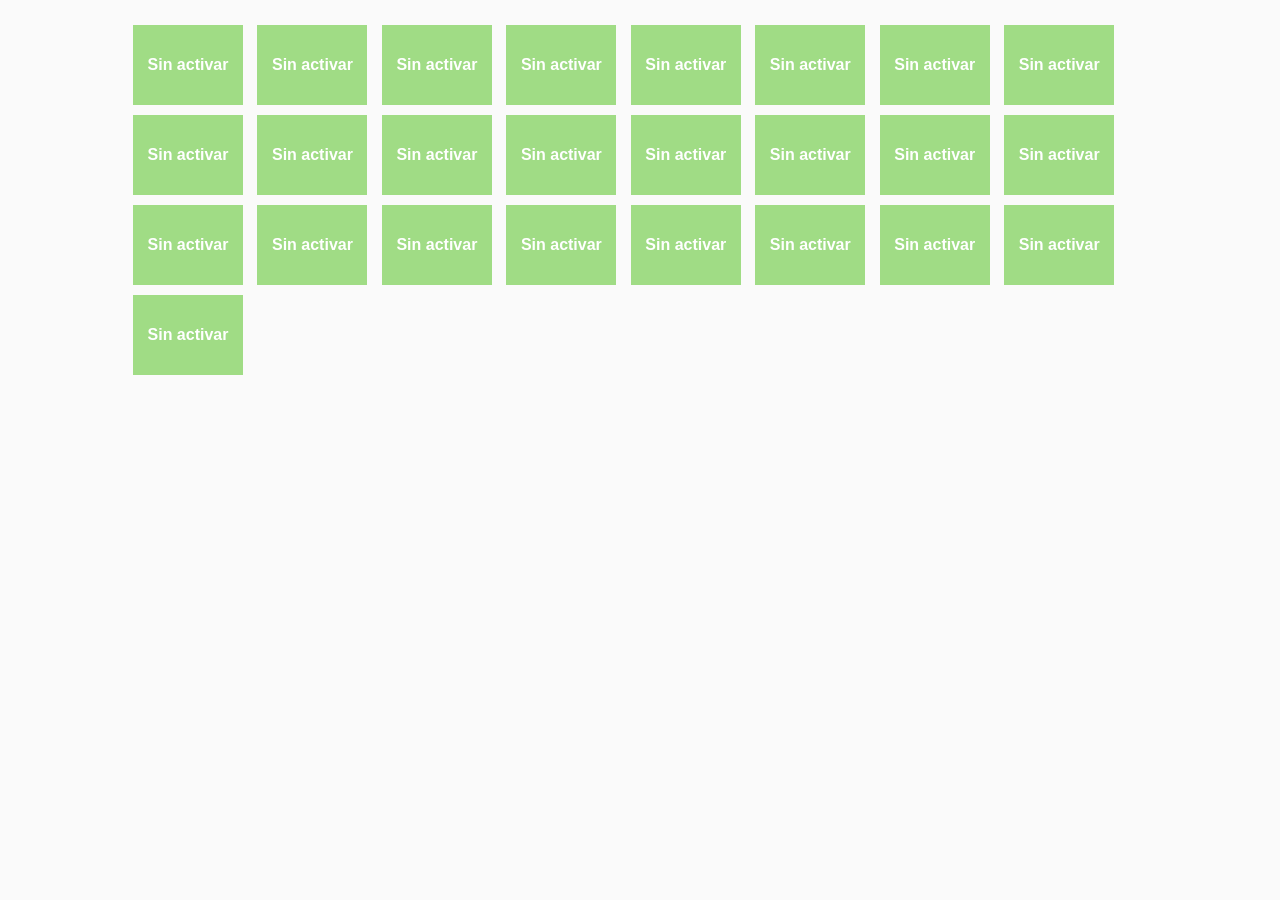
<file: CursojQuery_Clase_03/EjercicioIntro/index.html>
<!DOCTYPE html>
<html lang="es">
<head>
    <meta charset="utf-8">
    <meta http-equiv="Content-Type" content="text/html">
    <meta name="viewport" content="width=device-width, user-scalable=no, initial-scale=1">
    <title>jQuery-Classes</title>   
</head>

<body>
    <div id="container">
        <div class="tarjeta">Sin activar</div>
        <div class="tarjeta">Sin activar</div>
        <div class="tarjeta">Sin activar</div>
        <div class="tarjeta">Sin activar</div>
        <div class="tarjeta">Sin activar</div>
        <div class="tarjeta">Sin activar</div>
        <div class="tarjeta">Sin activar</div>
        <div class="tarjeta">Sin activar</div>
        <div class="tarjeta">Sin activar</div>
        <div class="tarjeta">Sin activar</div>
        <div class="tarjeta">Sin activar</div>
        <div class="tarjeta">Sin activar</div>
        <div class="tarjeta">Sin activar</div>
        <div class="tarjeta">Sin activar</div>
        <div class="tarjeta">Sin activar</div>
        <div class="tarjeta">Sin activar</div>
        <div class="tarjeta">Sin activar</div>
        <div class="tarjeta">Sin activar</div>
        <div class="tarjeta">Sin activar</div>
        <div class="tarjeta">Sin activar</div>
        <div class="tarjeta">Sin activar</div>
        <div class="tarjeta">Sin activar</div>
        <div class="tarjeta">Sin activar</div>
        <div class="tarjeta">Sin activar</div>
        <div class="tarjeta">Sin activar</div>
    </div>    
</body>
</html>

<link href="css/app.css" rel="stylesheet" type="text/css" />
<script type="text/javascript" src="js/jquery.min.js"></script>
<script type="text/javascript" src="js/app.js"></script>
</file>
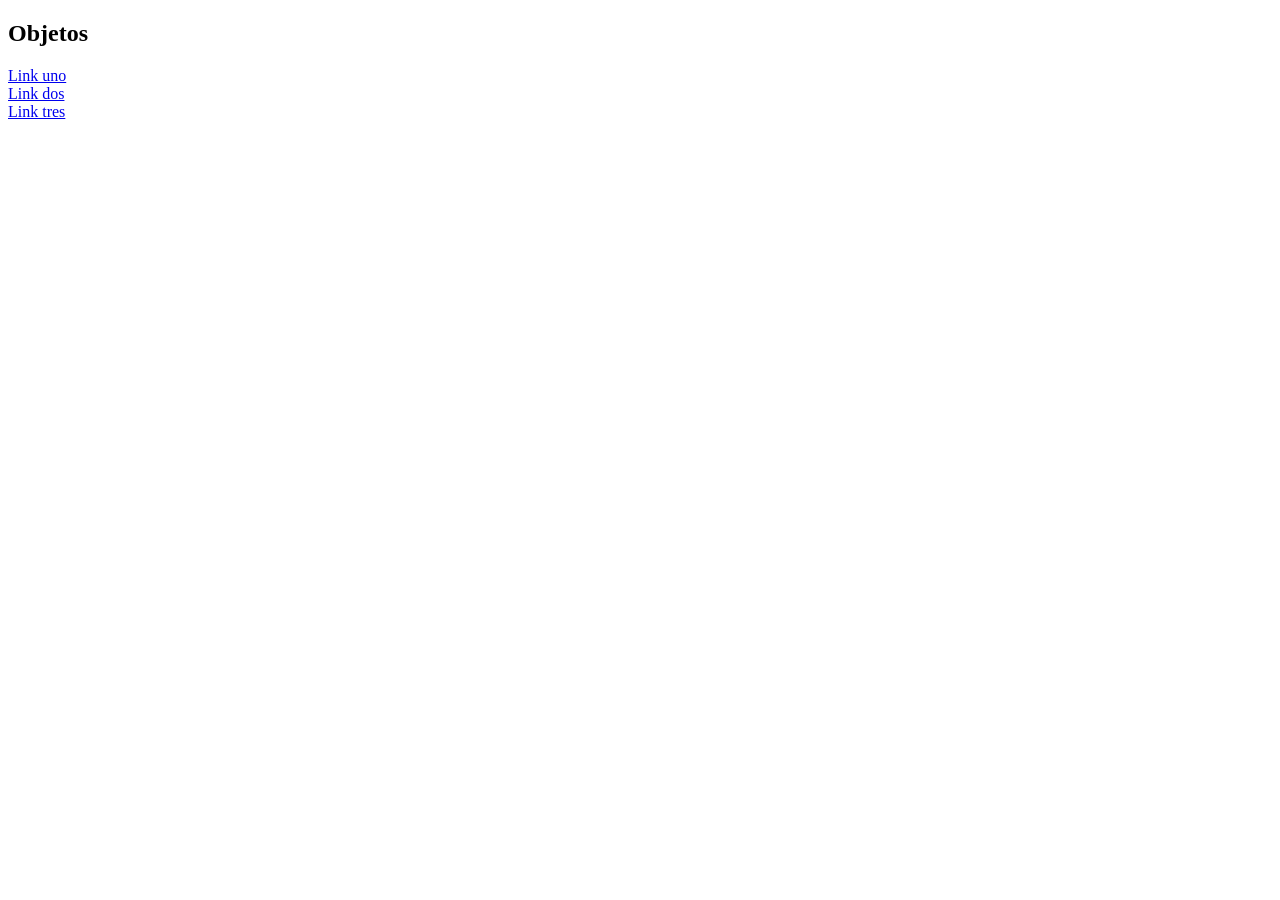
<file: Clase_02/Ejemplos/Ejemplo_00/index.html>
<!DOCTYPE html>
<html lang="es">
<head>
    <meta charset="utf-8">
    <meta http-equiv="Content-Type" content="text/html">
    <meta name="viewport" content="width=device-width, user-scalable=no, initial-scale=1">
    <title>Ejemplo_00</title>   
</head>

<body>
    <div id="container">
        <div id="head">
            <section class="seccion-head"></section>
            <section class="seccion-head"></section>
            <section class="seccion-head"></section>
        </div>
        <div id="body">
            <section class="seccion-body">
                <h1 id="objeto">Objetos</h1>
            </section>
            <section class="seccion-body">
                <a href="#">Link uno</a>
            </section>
            <section class="seccion-body">
                <a href="#">Link dos</a>
            </section>
            <section class="seccion-body">
                <a href="#">Link tres</a>
            </section>
        </div>  
    </div>    
</body>
</html>

<script type="text/javascript" src="../Librerias/jquery.min.js"></script>
<script type="text/javascript" src="js/app.js"></script>
</file>
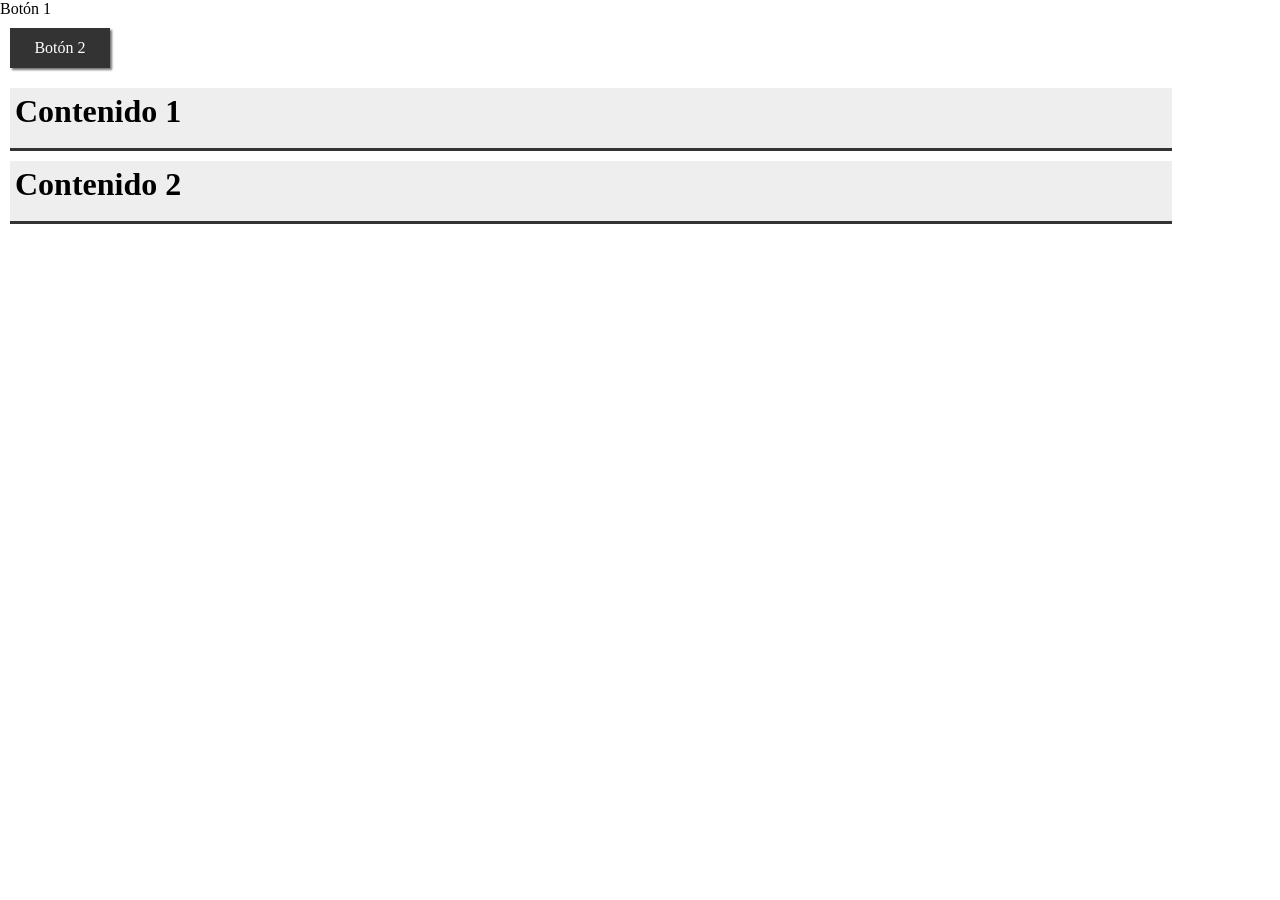
<file: Clase_02/EjerciciosAResolver/Ejercicio_00/index.html>
<!DOCTYPE html>
<html lang="es">
<head>
    <meta charset="utf-8">
    <meta http-equiv="Content-Type" content="text/html">
    <meta name="viewport" content="width=device-width, user-scalable=no, initial-scale=1">
    <title>Ejercicio_00</title>   
</head>

<body>
    <div id="container">
        <div id="button_Uno" class="button·">Botón 1</div>
        <div id="button_Dos" class="button">Botón 2</div>

        <div id="contenido">
            <div id="contenidoUno"><h1>Contenido 1</h1></div>
            <div id="contenidoDos"><h1>Contenido 2</h1></div>
        </div>        
    </div>    
</body>
</html>

<link href="css/app.css" rel="stylesheet" type="text/css" />
<script type="text/javascript" src="../Librerias/jquery.min.js"></script>
<script type="text/javascript" src="js/app.js"></script>
</file>
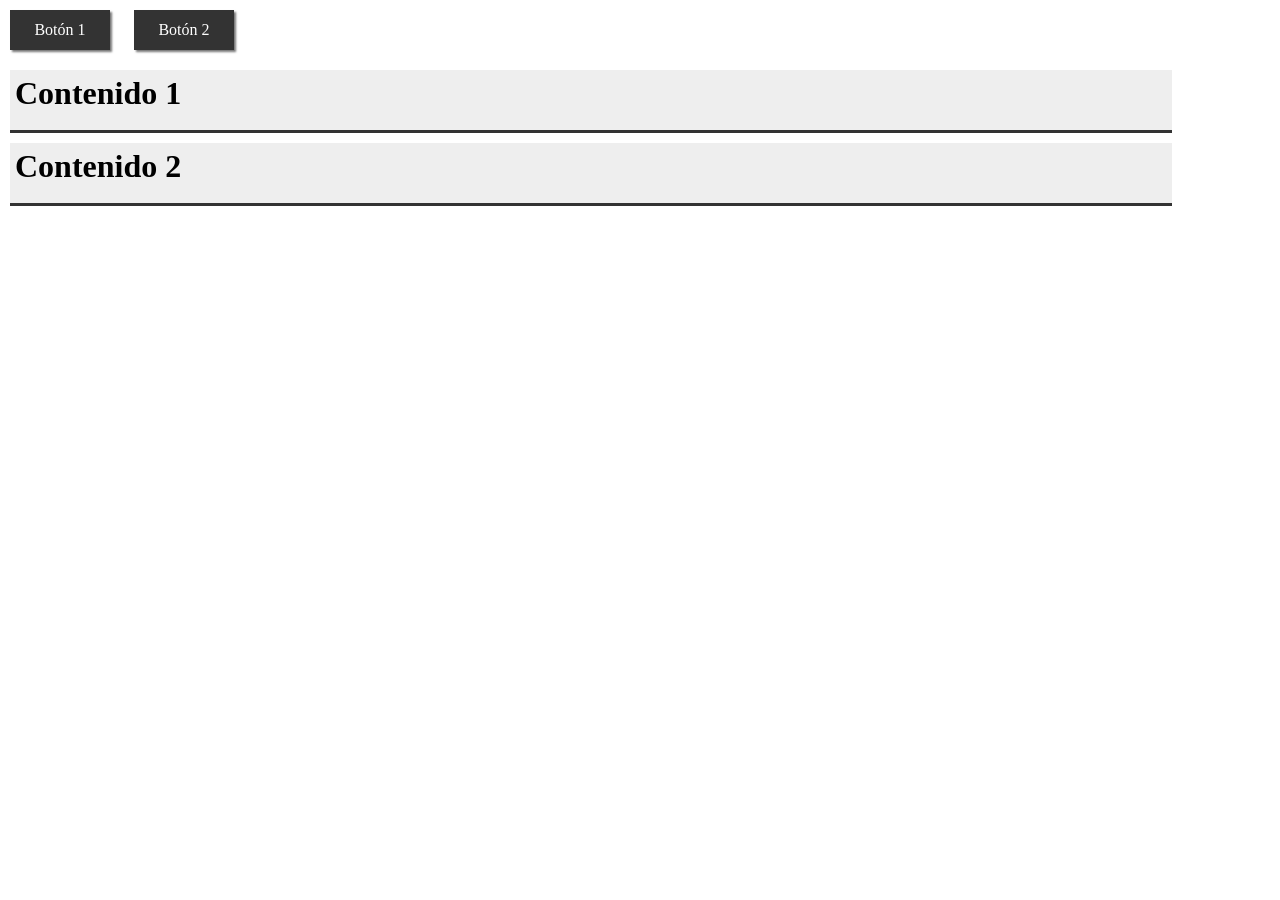
<file: Clase_02/EjerciciosAResolver/Ejercicio_01/index.html>
<!DOCTYPE html>
<html lang="es">
<head>
    <meta charset="utf-8">
    <meta http-equiv="Content-Type" content="text/html">
    <meta name="viewport" content="width=device-width, user-scalable=no, initial-scale=1">
    <title>Ejercicio_01</title>   
</head>

<body>
    <div id="container">
        <div id="button_Uno" class="button">Botón 1</div>
        <div id="button_Dos" class="button">Botón 2</div>
        <div id="contenido">
            <div id="contenidoUno"><h1>Contenido 1</h1></div>
            <div id="contenidoDos"><h1>Contenido 2</h1></div>
        </div>        
    </div>    
</body>
</html>

<link href="css/app.css" rel="stylesheet" type="text/css" />
<script type="text/javascript" src="../Librerias/jquery.min.js"></script>
<script type="text/javascript" src="js/app.js"></script>
</file>
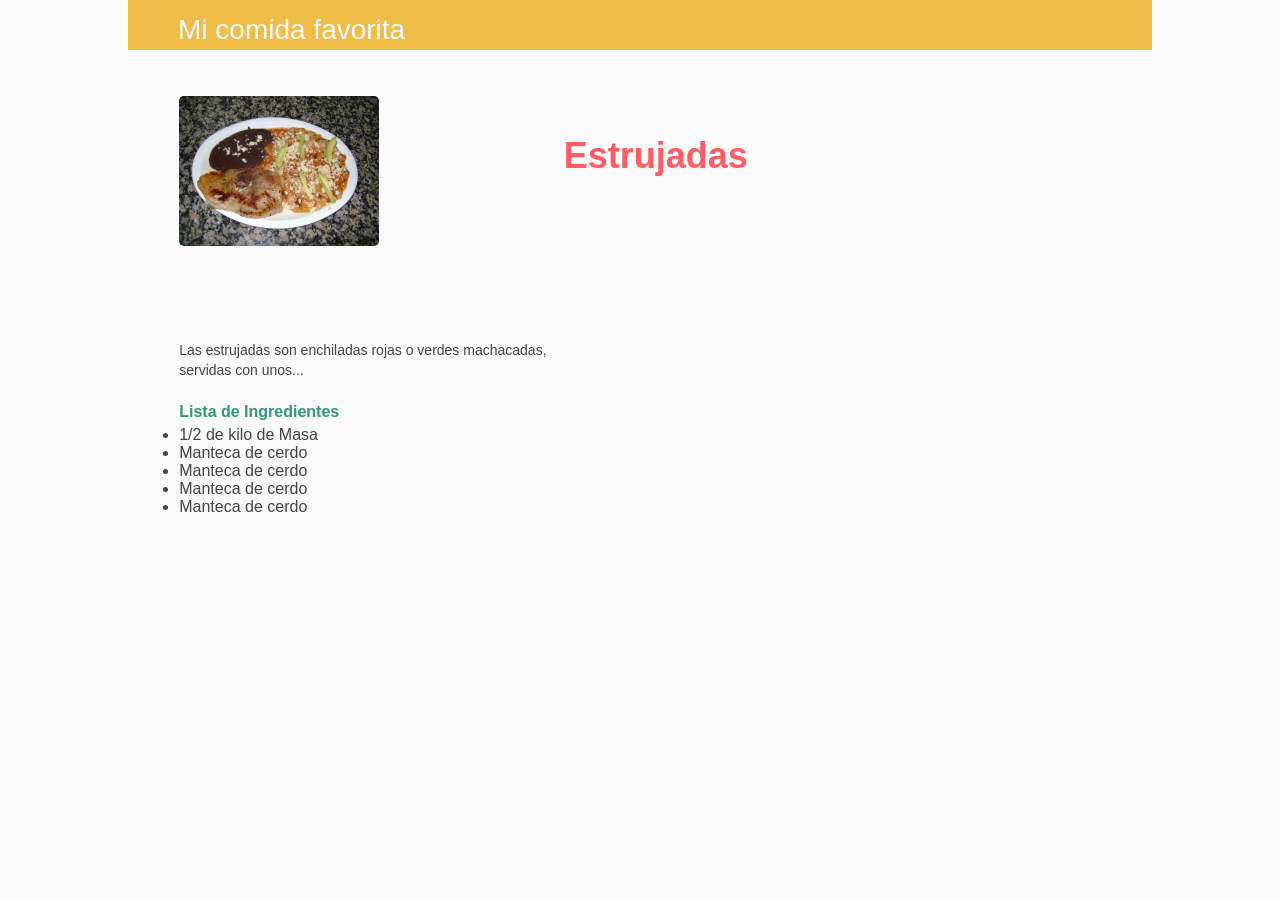
<file: Clase_02/EjerciciosAResolver/Ejercicio_02/index.html>
<!DOCTYPE html>
<html lang="es">
<head>
    <meta charset="utf-8">
    <meta http-equiv="Content-Type" content="text/html">
    <meta name="viewport" content="width=device-width, user-scalable=no, initial-scale=1">
    <title>Ejercicio_02</title>   
</head>

<body>
    <div id="container">
    </div>    
</body>
</html>

<link href="css/app.css" rel="stylesheet" type="text/css" />
<script type="text/javascript" src="../Librerias/jquery.min.js"></script>
<script type="text/javascript" src="js/app.js"></script>
</file>
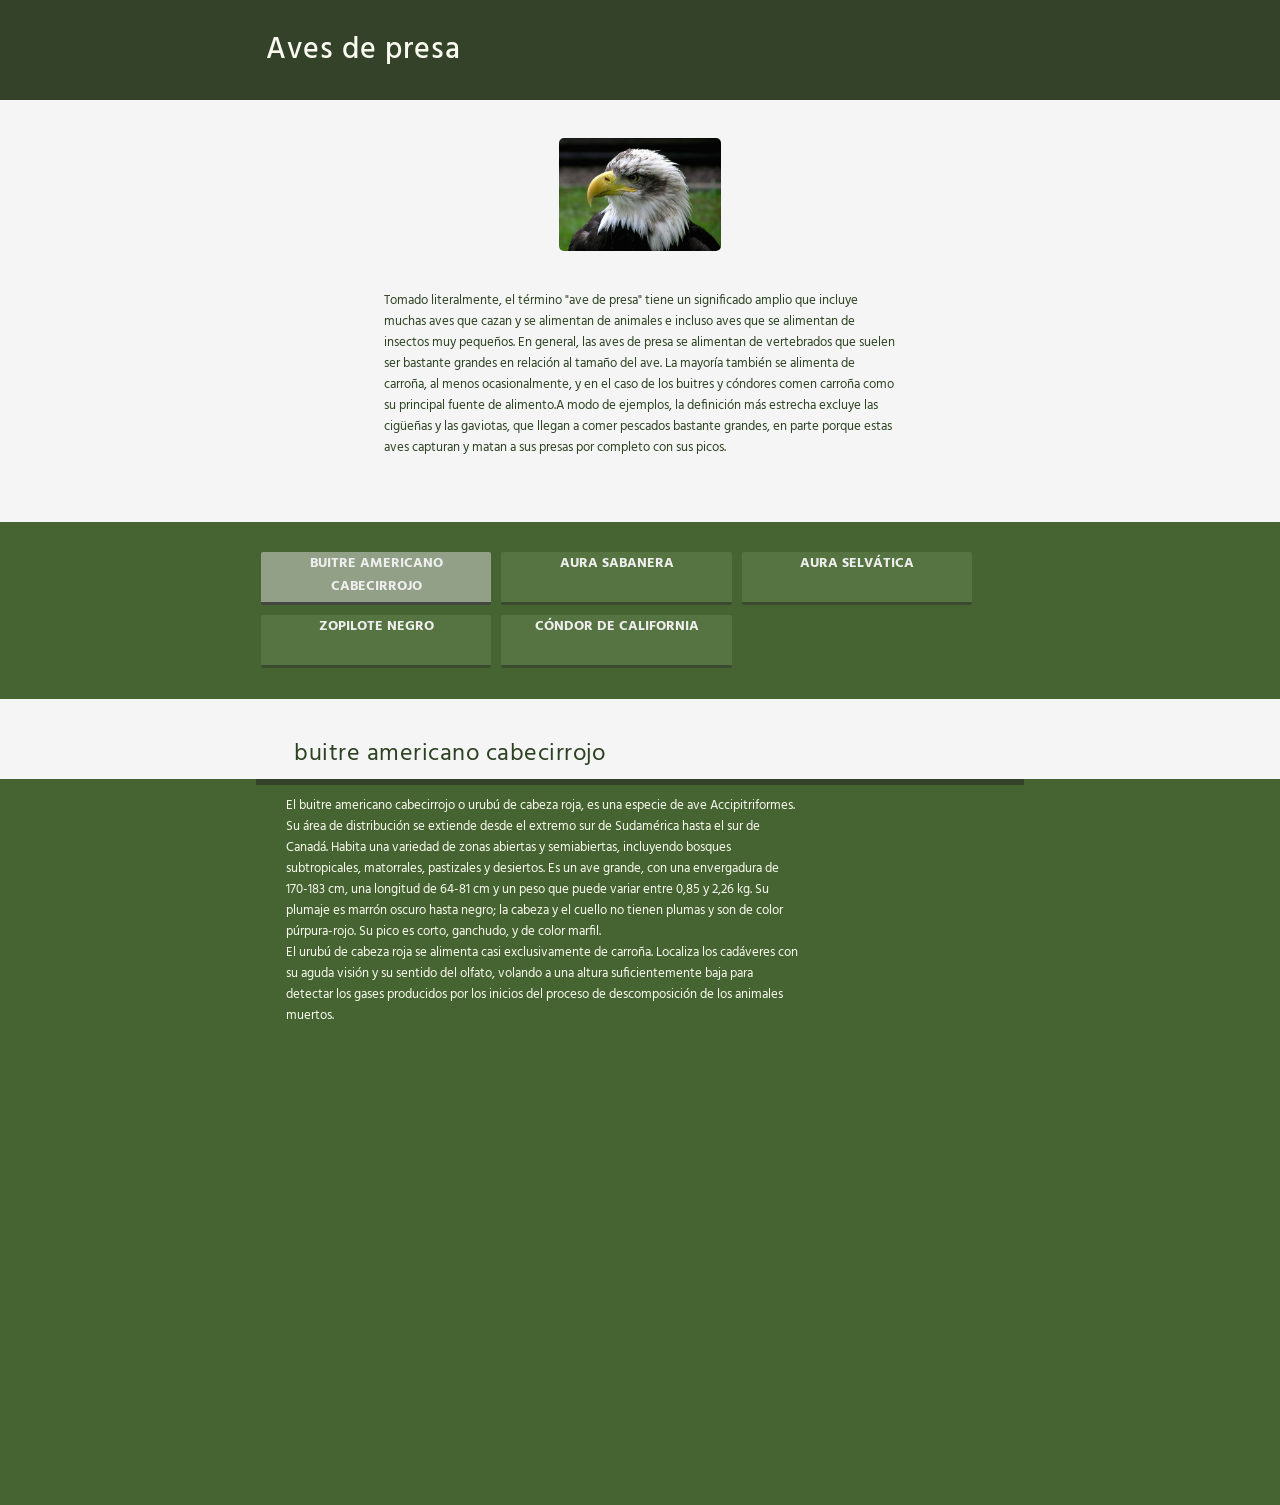
<file: Clase_02/EjerciciosAResolver/Ejercicio_03/index.html>
<!DOCTYPE html>
<html lang="es">
<head>
    <meta charset="utf-8">
    <meta http-equiv="Content-Type" content="text/html">
    <meta name="viewport" content="width=device-width, user-scalable=no, initial-scale=1">
    <title>Ejercicio_03</title>   
</head>

<body>
    <div id="container">
        <header>
            <div class="data-div" id="headerTitle">
                <h1>Aves de presa</h1>
            </div>
        </header>
        <div id="content">
            <section id="intro">
                <div class="data-div" id="introImage">
                    <img src="images/avesCaza.jpg" />
                </div>
                <div class="data-div" id="introContent">
                    <p>Tomado literalmente, el término "ave de presa" tiene un significado amplio que incluye muchas aves que cazan y se alimentan de animales e incluso aves que se alimentan de insectos muy pequeños. En general, las aves de presa se alimentan de vertebrados que suelen ser bastante grandes en relación al tamaño del ave. La mayoría también se alimenta de carroña, al menos ocasionalmente, y en el caso de los buitres y cóndores comen carroña como su principal fuente de alimento.A modo de ejemplos, la definición más estrecha excluye las cigüeñas y las gaviotas, que llegan a comer pescados bastante grandes, en parte porque estas aves capturan y matan a sus presas por completo con sus picos.</p>
                </div>
            </section>
            <section class="data-div" id="tabs">
                <div id="tab-0">
                    <p class="subtitle">buitre americano cabecirrojo</p>
                </div>
                <div id="tab-1">
                    <p class="subtitle">aura sabanera</p>
                </div>
                <div id="tab-2">
                    <p class="subtitle">aura selvática</p>
                </div>
                <div id="tab-3">
                    <p class="subtitle">zopilote negro</p>
                </div>                
                <div id="tab-4">
                    <p class="subtitle">cóndor de California</p>
                </div>                
            </section>
            <section  id="articleTitle">
                <div class="data-div" id="articleTitleContainer">
                    <p class="title">Título</p>
                </div>
            </section>
            <section class="data-div" id="articlesContainer">
                <div  class="article " id="article-0">
                    <p>El buitre americano cabecirrojo o urubú de cabeza roja, es una especie de ave Accipitriformes. Su área de distribución se extiende desde el extremo sur de Sudamérica hasta el sur de Canadá. Habita una variedad de zonas abiertas y semiabiertas, incluyendo bosques subtropicales, matorrales, pastizales y desiertos. Es un ave grande, con una envergadura de 170-183 cm, una longitud de 64-81 cm y un peso que puede variar entre 0,85 y 2,26 kg. Su plumaje es marrón oscuro hasta negro; la cabeza y el cuello no tienen plumas y son de color púrpura-rojo. Su pico es corto, ganchudo, y de color marfil.<br/>El urubú de cabeza roja se alimenta casi exclusivamente de carroña. Localiza los cadáveres con su aguda visión y su sentido del olfato, volando a una altura suficientemente baja para detectar los gases producidos por los inicios del proceso de descomposición de los animales muertos.</p>
                </div>
                <div class="article article-hidden" id="article-1">
                    <p>El aura sabanera (Cathartes burrovianus) es una especie de ave carroñera de la familia Cathartidae. También recibe los nombres comunes de jote cabeza amarilla (Argentina), urubú cabeza amarilla (Brasil), guala sabanera (Colombia), zopilote cabecigualdo (Costa Rica y Nicaragua), zopilote sabanero (México), y cuervo cabeza amarilla (Paraguay y Uruguay). Fue considerada conespecífica con el aura selvática (Cathartes melambrotus) hasta el año 1964, cuando ambos taxones fueron considerados especies independientes.<br/>El aura sabanera es un ave de la región neotropical, cuyas poblaciones se extienden desde el sureste de México, pasando por Centroamérica, hasta el norte de Argentina y Uruguay en Sudamérica. Habita en sabanas, pantanos estacionalmente inundados, pastizales de tierras bajas y bosques muy degradados.</p>
                </div>
                <div class="article article-hidden" id="article-2">
                    <p>El aura selvática (Cathartes melambrotus) es una especie de ave Accipitriformesn. De la familia Cathartidae. Es también conocido como zamuro grande de cabeza amarilla, guala amazónica, urubú de la selva, urubú grande de cabeza amarilla y oripopo cabeza amarilla mayor. Era considerada la misma especie que el aura sabanera (Cathartes melambrotus) hasta que ambas especies fueron separadas taxonómicamente en 1964. No se conocen subespecies.<br/>Habita los bosques tropicales húmedos de tierras bajas en Sudamérica y el sur de América Central. Es un ave bastante grande, con una envergadura de 165 a 210 cm, un peso de 1,2 a 3,2 kg y un tamaño de 70-84 cm de largo. El plumaje del cuerpo es negro y la cabeza y el cuello, que no tienen plumas, varían en color de amarillo profundo a naranjo pálido. Carece de una siringe y sus vocalizaciones se limitan a gruñidos y siseos bajos.</p>
                </div>
                <div class="article article-hidden" id="article-3">
                    <p>El zopilote negro, buitre negro americano, zopilote o jote de cabeza negra (Coragyps atratus) es la única especie del género Coragyps. Es un ave accipitriforme —aunque algunas clasificaciones lo incluyen en el orden Ciconiiformes—, y uno de los más abundantes miembros de la familia de los buitres del Nuevo Mundo (Cathartidae). Se extiende desde el sur de los Estados Unidos hasta el sur de Sudamérica.<br/>A pesar de su apariencia y nombres similares, esta especie no tiene relación con el buitre negro eurasiático (Aegypius monachus). Esta última especie pertenece a la subfamilia de los buitres del Viejo Mundo (Aegypiinae), que es a su vez parte de la familia Accipitridae (la cual incluye a las águilas, halcones, milanos, gavilanes y aguiluchos), mientras que la especie americana es parte de la familia de los buitres del Nuevo Mundo (Cathartidae). Habita áreas relativamente abiertas que le proveen bosques aislados y tierras con arbustos. Tiene una envergadura de alas de 1,67 m, y un plumaje negro, cuello y cabeza grises y sin plumas, y un pico corto y en forma de gancho.</p>
                </div>
                <div class="article article-hidden" id="article-4">
                    <p>El cóndor de California o cóndor californiano (Gymnogyps californianus) es una especie de ave accipitriformen. De la familia Cathartidae emparentada con el cóndor de los Andes (Vultur gryphus). Habita en el norte de Arizona y el sur de Utah (incluyendo la zona del gran Cañón y el parque nacional Zion), las montañas costeras del centro y sur de California y el norte de Baja California. Aunque se conocen otros miembros fósiles, es el único superviviente del género Gymnogyps.<br/>El plumaje es negro con manchas blancas en la parte inferior de las alas, la cabeza es calva en gran parte, con el color de la piel que van desde gris en las aves jóvenes a naranja y amarillo brillante en adultos reproductores. Su envergadura (3,0 m) es la más grande de cualquier ave de América del Norte, y su peso de hasta 26 libras (11.8 Kg) hace que sea casi igual a la del cisne trompetero, la más grande entre las especies de aves nativas de Norteamérica. El cóndor es carroñero y come grandes cantidades de carroña. Es una de las aves más longevas del mundo, con una vida útil de hasta 60 años.</p>
                </div>
            </section>
            
        </div>
    </div>    
</body>
</html>

<link href="css/app.css" rel="stylesheet" type="text/css" />
<script type="text/javascript" src="../Librerias/jquery.min.js"></script>
<script type="text/javascript" src="js/app.js"></script>
<link href='https://fonts.googleapis.com/css?family=Hind:400,500,700' rel='stylesheet' type='text/css'>
</file>
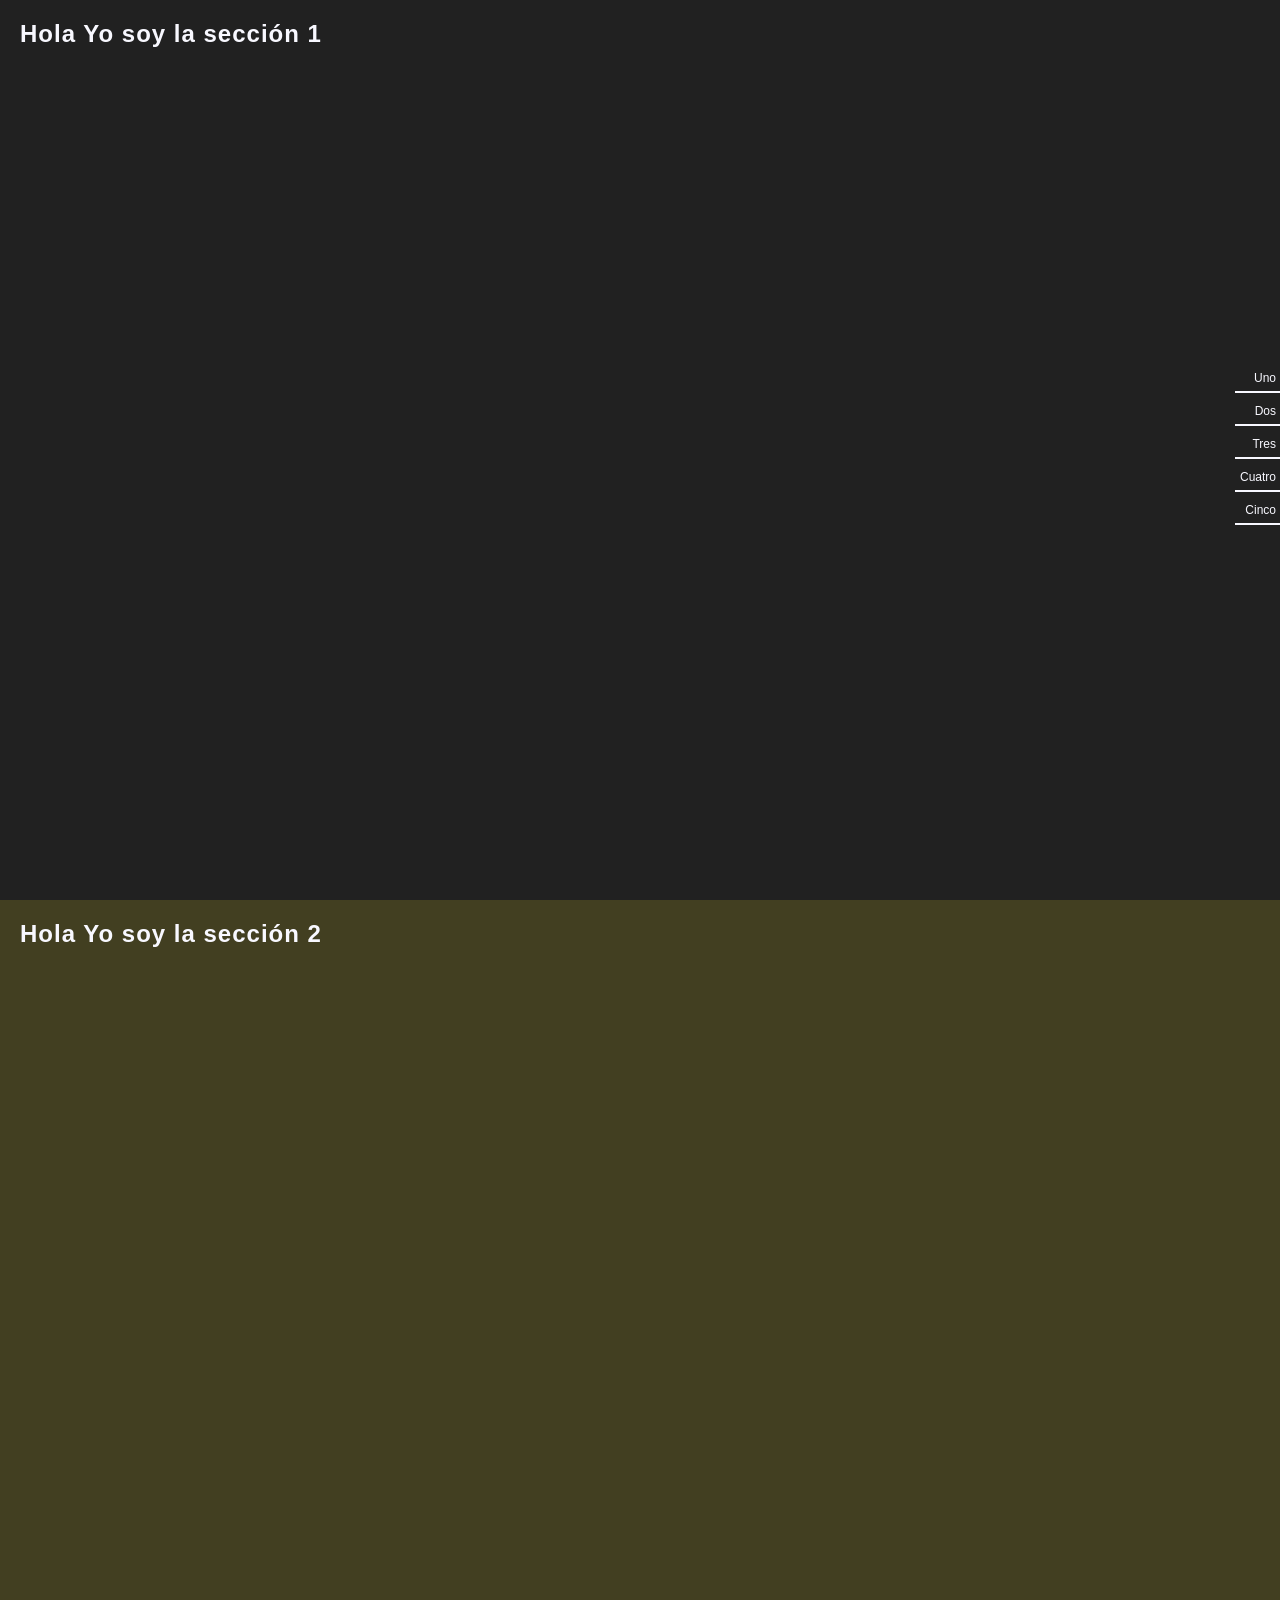
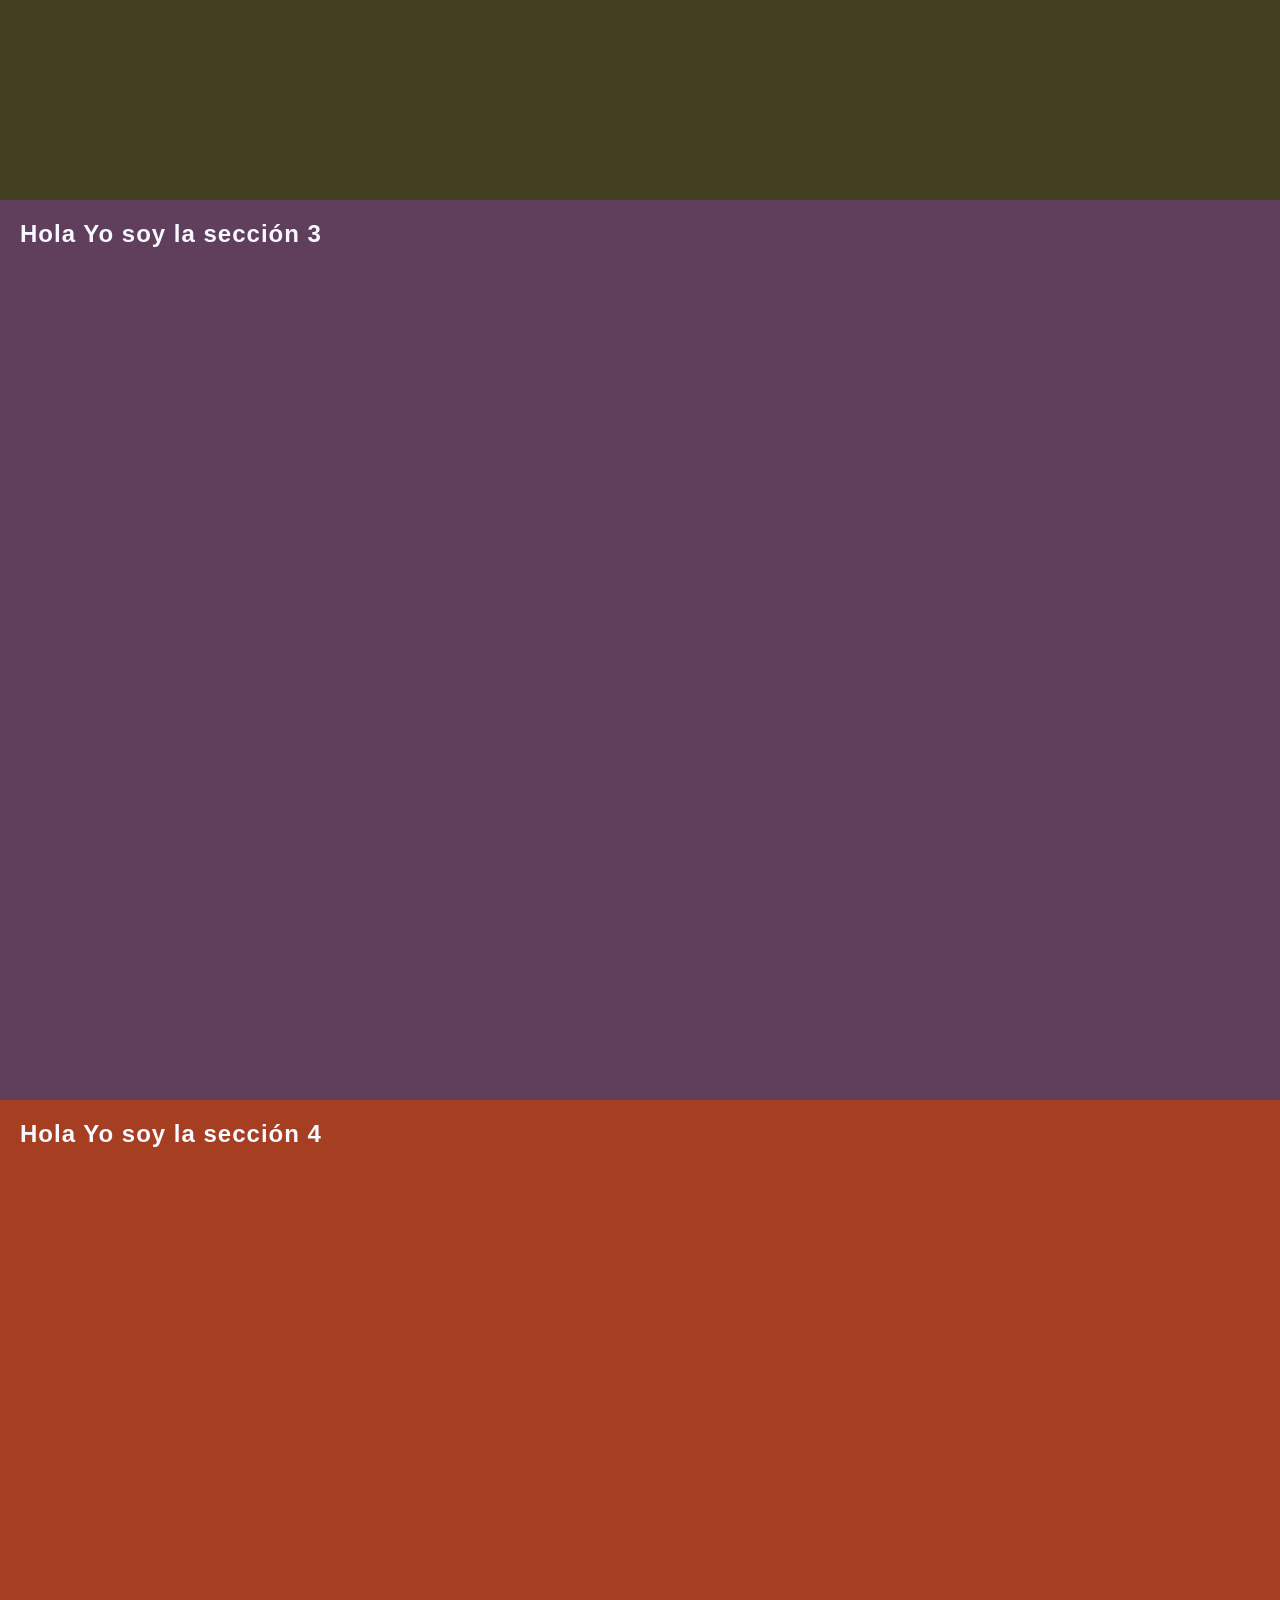
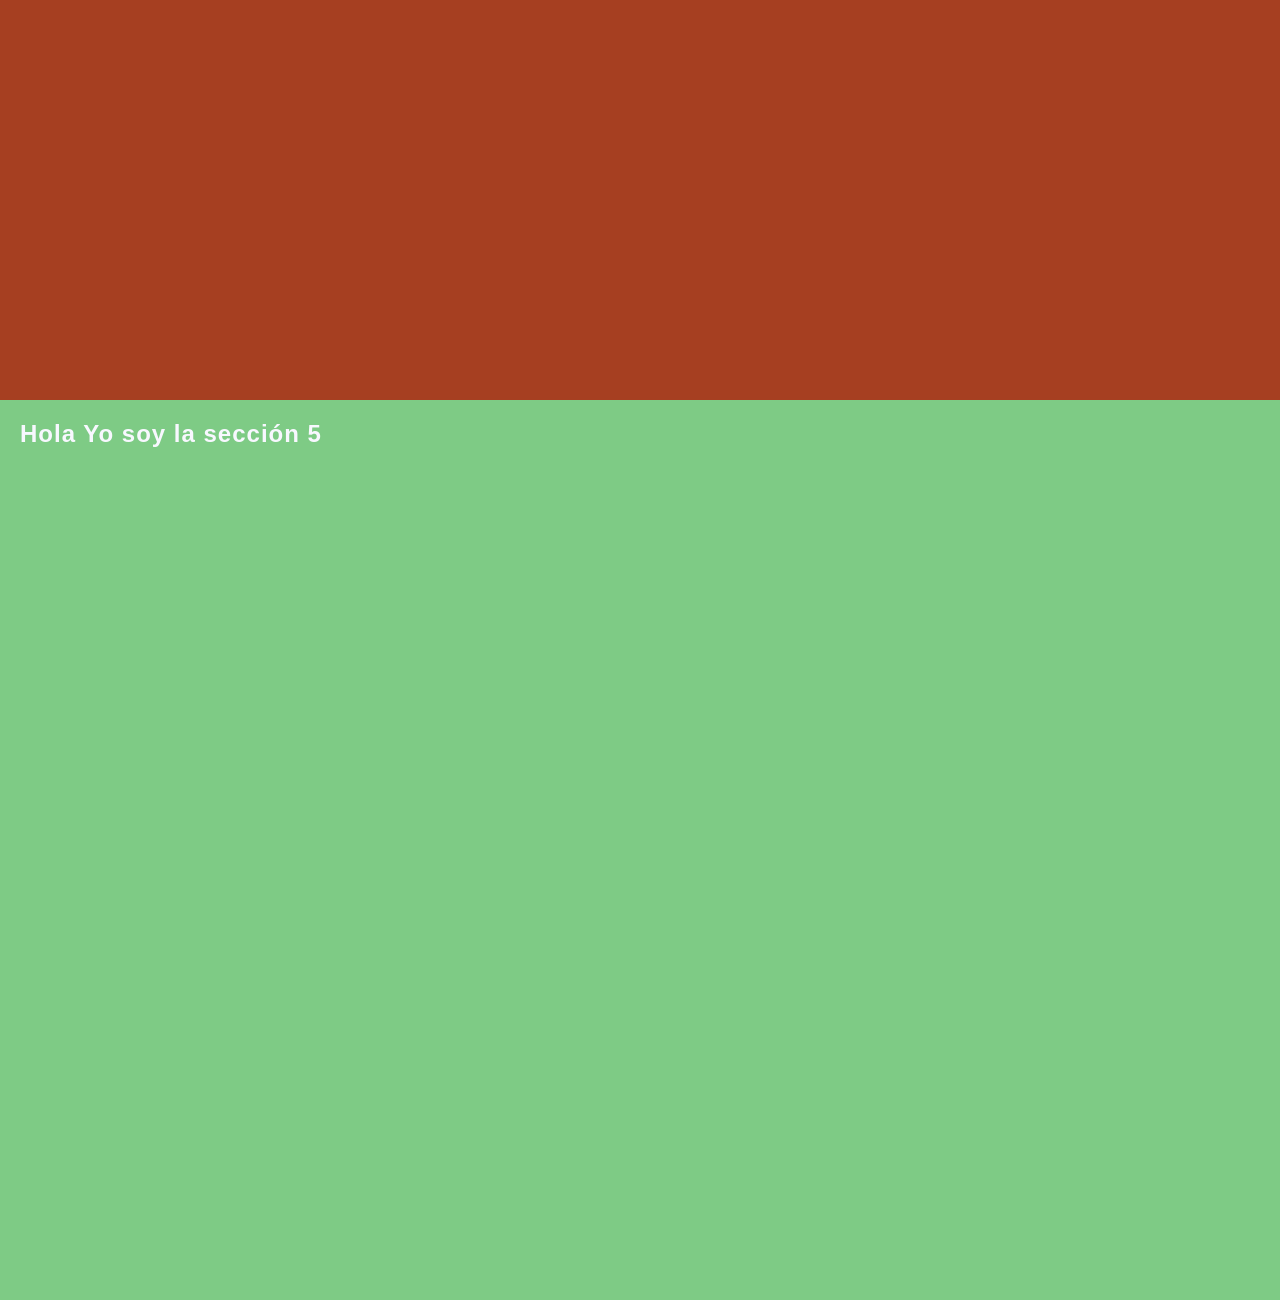
<file: Clase_02/EjerciciosAResolver/Ejercicio_04/index.html>
<!DOCTYPE html>
<html lang="es">
<head>
    <meta charset="utf-8">
    <meta http-equiv="Content-Type" content="text/html">
    <meta name="viewport" content="width=device-width, user-scalable=no, initial-scale=1">
    <title>Ejercicio_02_B</title>   
</head>

<body>
    <nav>
        <ul>
            <li><p>Uno</p></li>
            <li><p>Dos</p></li>
            <li><p>Tres</p></li>
            <li><p>Cuatro</p></li>
            <li><p>Cinco</p></li>
        </ul> 
    </nav>
    <div id="container">
        <section id="seccionUno">
            <h1>Hola Yo soy la sección <span class="numero">1</span>
        </section>        
        <section id="seccionDos">
            <h1>Hola Yo soy la sección <span class="numero">2</span>
        </section>        
        <section id="seccionTres">
            <h1>Hola Yo soy la sección <span class="numero">3</span>
        </section>        
        <section id="seccionCuatro">
            <h1>Hola Yo soy la sección <span class="numero">4</span>
        </section>        
        <section id="seccionCinco">
            <h1>Hola Yo soy la sección <span class="numero">5</span>
        </section>        
    </div>    
</body>
</html>

<link href="css/app.css" rel="stylesheet" type="text/css" />
<script type="text/javascript" src="../Librerias/jquery.min.js"></script>
<script type="text/javascript" src="js/app.js"></script>
</file>
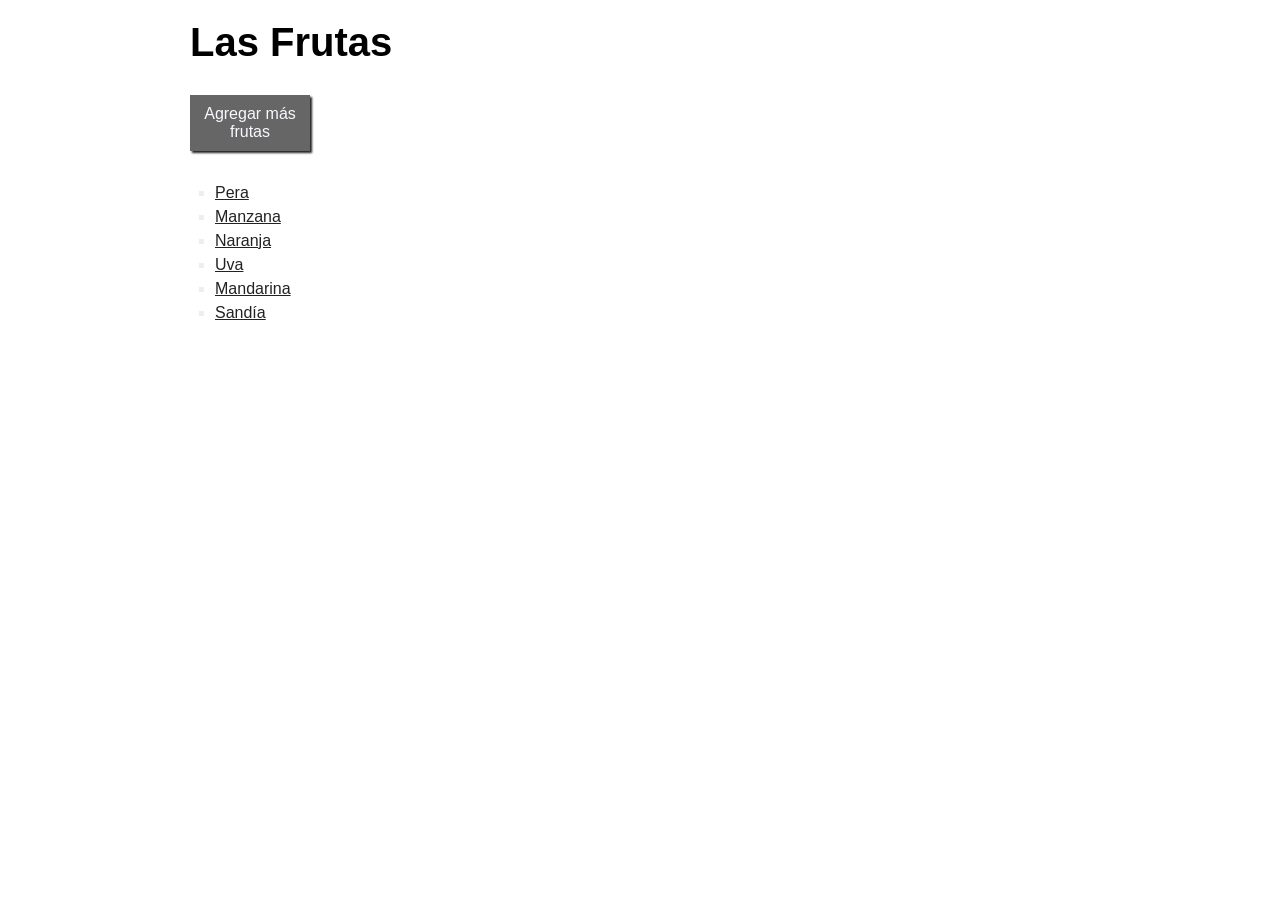
<file: CursojQuery_Clase_03/Ejemplos/DelegarEvento/index.html>
<!DOCTYPE html>
<html lang="es">
<head>
    <meta charset="utf-8">
    <meta http-equiv="Content-Type" content="text/html">
    <meta name="viewport" content="width=device-width, user-scalable=no, initial-scale=1">
    <title>jQuery-Events</title>   
</head>

<body>
    <div id="container">
        <h3>Las Frutas</h3>
        <div class="button">
            Agregar más frutas
        </div>
        <ul id="listaDeFrutas">
            <li><p>Pera</p></li>
            <li><p>Manzana</p></li>
            <li><p>Naranja</p></li>
            <li><p>Uva</p></li>
            <li><p>Mandarina</p></li>
            <li><p>Sandía</p></li>
        </ul>
        
    </div>    
</body>
</html>
<link href="css/app.css" rel="stylesheet" type="text/css" />
<script type="text/javascript" src="js/jquery.min.js"></script>
<script type="text/javascript" src="js/app.js"></script>
</file>
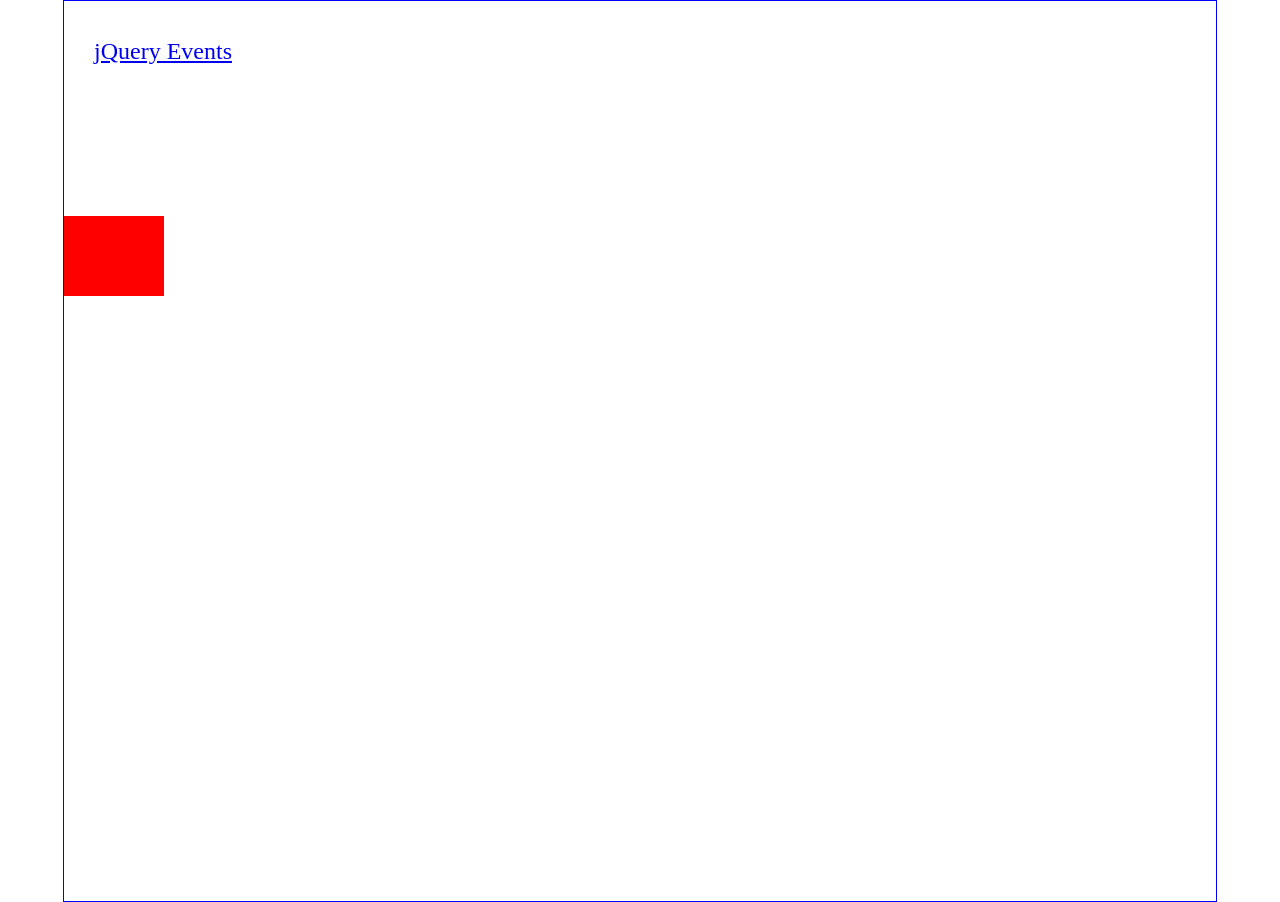
<file: CursojQuery_Clase_03/Ejemplos/EventoParametro/index.html>
<!DOCTYPE html>
<html lang="es">
<head>
    <meta charset="utf-8">
    <meta http-equiv="Content-Type" content="text/html">
    <meta name="viewport" content="width=device-width, user-scalable=no, initial-scale=1">
    <title>jQuery-Events</title>   
    <style>
        * {
            margin: 0;
            padding: 0;
        }
        
        #container {
            width: 90%;
            display: block;
            margin: 0 auto;
            border: 1px solid blue;
            height: 100vh;
            position: relative;
        }
        
        a {
            font-size: 24px;
            padding: 30px;
            line-height: 100px;
        }
        
        #pos {
            margin-top: 10%;
            width: 100px;
            height: 80px;
            background: red;
        }
        
    </style>
</head>

<body>
    <div id="container">
        <a href="https://api.jquery.com/category/events/" target="_blank">jQuery Events</a>
        <div id="pos">
            
        </div>
    </div>    
</body>
</html>

<script type="text/javascript" src="js/jquery.min.js"></script>
<script type="text/javascript" src="js/app.js"></script>
</file>
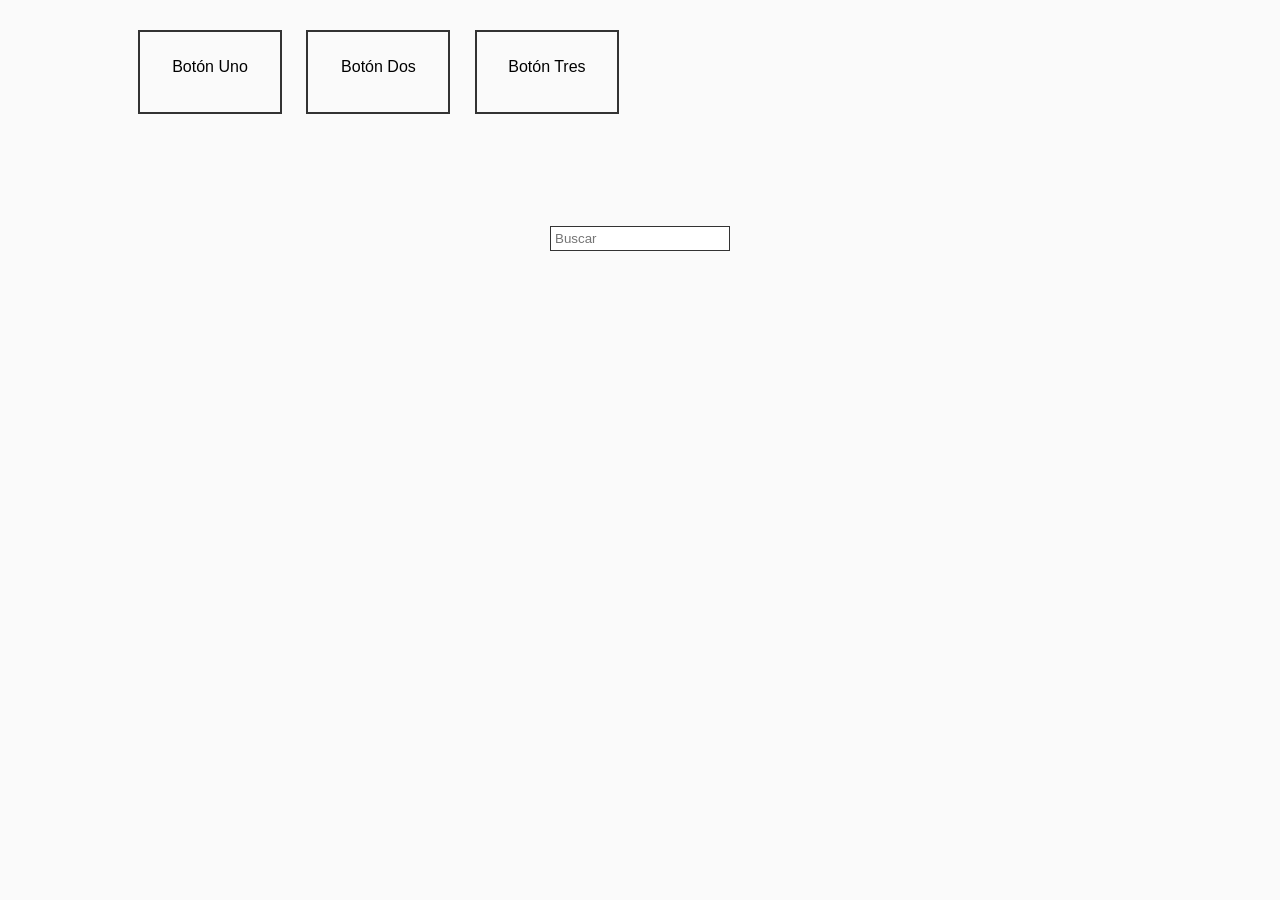
<file: CursojQuery_Clase_03/Ejemplos/Eventos/index.html>
<!DOCTYPE html>
<html lang="es">
<head>
    <meta charset="utf-8">
    <meta http-equiv="Content-Type" content="text/html">
    <meta name="viewport" content="width=device-width, user-scalable=no, initial-scale=1">
    <title>jQuery-Classes</title>   
</head>

<body>
    <div id="container">
        <div id="buttonUno">Botón Uno</div>
        <div id="buttonDos">Botón Dos</div>
        <div id="buttonTres" onclick="OnButtonTresClick();">Botón Tres</div>
        <input type="text" placeholder="Buscar" />
    </div>    
</body>
</html>

<link href="css/app.css" rel="stylesheet" type="text/css" />
<script type="text/javascript" src="js/jquery.min.js"></script>
<script type="text/javascript" src="js/app.js"></script>
</file>
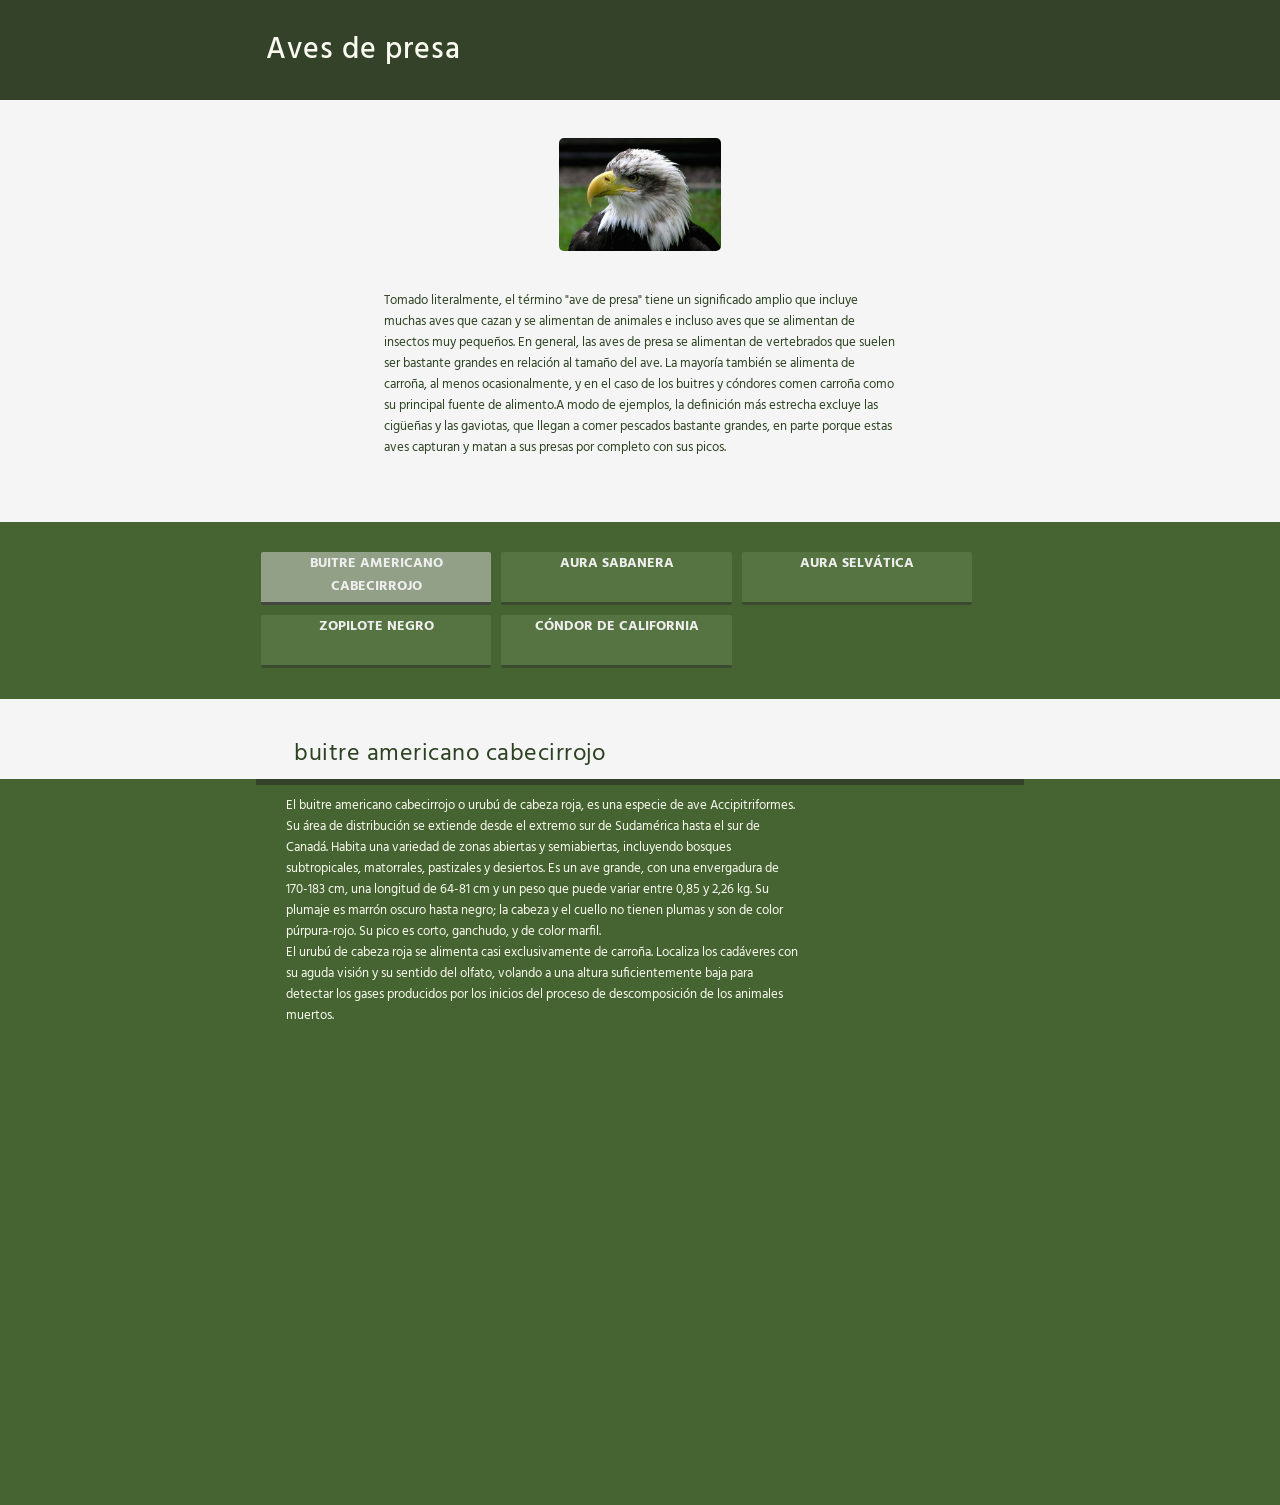
<file: CursojQuery_Clase_03/EjerciciosAResolver/Ejercicio_03/index.html>
<!DOCTYPE html>
<html lang="es">
<head>
    <meta charset="utf-8">
    <meta http-equiv="Content-Type" content="text/html">
    <meta name="viewport" content="width=device-width, user-scalable=no, initial-scale=1">
    <title>Ejercicio_03</title>   
</head>

<body>
    <div id="container">
        <header>
            <div class="data-div" id="headerTitle">
                <h1>Aves de presa</h1>
            </div>
        </header>
        <div id="content">
            <section id="intro">
                <div class="data-div" id="introImage">
                    <img src="images/avesCaza.jpg" />
                </div>
                <div class="data-div" id="introContent">
                    <p>Tomado literalmente, el término "ave de presa" tiene un significado amplio que incluye muchas aves que cazan y se alimentan de animales e incluso aves que se alimentan de insectos muy pequeños. En general, las aves de presa se alimentan de vertebrados que suelen ser bastante grandes en relación al tamaño del ave. La mayoría también se alimenta de carroña, al menos ocasionalmente, y en el caso de los buitres y cóndores comen carroña como su principal fuente de alimento.A modo de ejemplos, la definición más estrecha excluye las cigüeñas y las gaviotas, que llegan a comer pescados bastante grandes, en parte porque estas aves capturan y matan a sus presas por completo con sus picos.</p>
                </div>
            </section>
            <section class="data-div" id="tabs">
                <div id="tab-0">
                    <p class="subtitle">buitre americano cabecirrojo</p>
                </div>
                <div id="tab-1">
                    <p class="subtitle">aura sabanera</p>
                </div>
                <div id="tab-2">
                    <p class="subtitle">aura selvática</p>
                </div>
                <div id="tab-3">
                    <p class="subtitle">zopilote negro</p>
                </div>                
                <div id="tab-4">
                    <p class="subtitle">cóndor de California</p>
                </div>                
            </section>
            <section  id="articleTitle">
                <div class="data-div" id="articleTitleContainer">
                    <p class="title">Título</p>
                </div>
            </section>
            <section class="data-div" id="articlesContainer">
                <div  class="article " id="article-0">
                    <p>El buitre americano cabecirrojo o urubú de cabeza roja, es una especie de ave Accipitriformes. Su área de distribución se extiende desde el extremo sur de Sudamérica hasta el sur de Canadá. Habita una variedad de zonas abiertas y semiabiertas, incluyendo bosques subtropicales, matorrales, pastizales y desiertos. Es un ave grande, con una envergadura de 170-183 cm, una longitud de 64-81 cm y un peso que puede variar entre 0,85 y 2,26 kg. Su plumaje es marrón oscuro hasta negro; la cabeza y el cuello no tienen plumas y son de color púrpura-rojo. Su pico es corto, ganchudo, y de color marfil.<br/>El urubú de cabeza roja se alimenta casi exclusivamente de carroña. Localiza los cadáveres con su aguda visión y su sentido del olfato, volando a una altura suficientemente baja para detectar los gases producidos por los inicios del proceso de descomposición de los animales muertos.</p>
                </div>
                <div class="article article-hidden" id="article-1">
                    <p>El aura sabanera (Cathartes burrovianus) es una especie de ave carroñera de la familia Cathartidae. También recibe los nombres comunes de jote cabeza amarilla (Argentina), urubú cabeza amarilla (Brasil), guala sabanera (Colombia), zopilote cabecigualdo (Costa Rica y Nicaragua), zopilote sabanero (México), y cuervo cabeza amarilla (Paraguay y Uruguay). Fue considerada conespecífica con el aura selvática (Cathartes melambrotus) hasta el año 1964, cuando ambos taxones fueron considerados especies independientes.<br/>El aura sabanera es un ave de la región neotropical, cuyas poblaciones se extienden desde el sureste de México, pasando por Centroamérica, hasta el norte de Argentina y Uruguay en Sudamérica. Habita en sabanas, pantanos estacionalmente inundados, pastizales de tierras bajas y bosques muy degradados.</p>
                </div>
                <div class="article article-hidden" id="article-2">
                    <p>El aura selvática (Cathartes melambrotus) es una especie de ave Accipitriformesn. De la familia Cathartidae. Es también conocido como zamuro grande de cabeza amarilla, guala amazónica, urubú de la selva, urubú grande de cabeza amarilla y oripopo cabeza amarilla mayor. Era considerada la misma especie que el aura sabanera (Cathartes melambrotus) hasta que ambas especies fueron separadas taxonómicamente en 1964. No se conocen subespecies.<br/>Habita los bosques tropicales húmedos de tierras bajas en Sudamérica y el sur de América Central. Es un ave bastante grande, con una envergadura de 165 a 210 cm, un peso de 1,2 a 3,2 kg y un tamaño de 70-84 cm de largo. El plumaje del cuerpo es negro y la cabeza y el cuello, que no tienen plumas, varían en color de amarillo profundo a naranjo pálido. Carece de una siringe y sus vocalizaciones se limitan a gruñidos y siseos bajos.</p>
                </div>
                <div class="article article-hidden" id="article-3">
                    <p>El zopilote negro, buitre negro americano, zopilote o jote de cabeza negra (Coragyps atratus) es la única especie del género Coragyps. Es un ave accipitriforme —aunque algunas clasificaciones lo incluyen en el orden Ciconiiformes—, y uno de los más abundantes miembros de la familia de los buitres del Nuevo Mundo (Cathartidae). Se extiende desde el sur de los Estados Unidos hasta el sur de Sudamérica.<br/>A pesar de su apariencia y nombres similares, esta especie no tiene relación con el buitre negro eurasiático (Aegypius monachus). Esta última especie pertenece a la subfamilia de los buitres del Viejo Mundo (Aegypiinae), que es a su vez parte de la familia Accipitridae (la cual incluye a las águilas, halcones, milanos, gavilanes y aguiluchos), mientras que la especie americana es parte de la familia de los buitres del Nuevo Mundo (Cathartidae). Habita áreas relativamente abiertas que le proveen bosques aislados y tierras con arbustos. Tiene una envergadura de alas de 1,67 m, y un plumaje negro, cuello y cabeza grises y sin plumas, y un pico corto y en forma de gancho.</p>
                </div>
                <div class="article article-hidden" id="article-4">
                    <p>El cóndor de California o cóndor californiano (Gymnogyps californianus) es una especie de ave accipitriformen. De la familia Cathartidae emparentada con el cóndor de los Andes (Vultur gryphus). Habita en el norte de Arizona y el sur de Utah (incluyendo la zona del gran Cañón y el parque nacional Zion), las montañas costeras del centro y sur de California y el norte de Baja California. Aunque se conocen otros miembros fósiles, es el único superviviente del género Gymnogyps.<br/>El plumaje es negro con manchas blancas en la parte inferior de las alas, la cabeza es calva en gran parte, con el color de la piel que van desde gris en las aves jóvenes a naranja y amarillo brillante en adultos reproductores. Su envergadura (3,0 m) es la más grande de cualquier ave de América del Norte, y su peso de hasta 26 libras (11.8 Kg) hace que sea casi igual a la del cisne trompetero, la más grande entre las especies de aves nativas de Norteamérica. El cóndor es carroñero y come grandes cantidades de carroña. Es una de las aves más longevas del mundo, con una vida útil de hasta 60 años.</p>
                </div>
            </section>
            
        </div>
    </div>    
</body>
</html>

<link href="css/app.css" rel="stylesheet" type="text/css" />
<script type="text/javascript" src="js/jquery.min.js"></script>
<script type="text/javascript" src="js/app.js"></script>
<link href='https://fonts.googleapis.com/css?family=Hind:400,500,700' rel='stylesheet' type='text/css'>
</file>
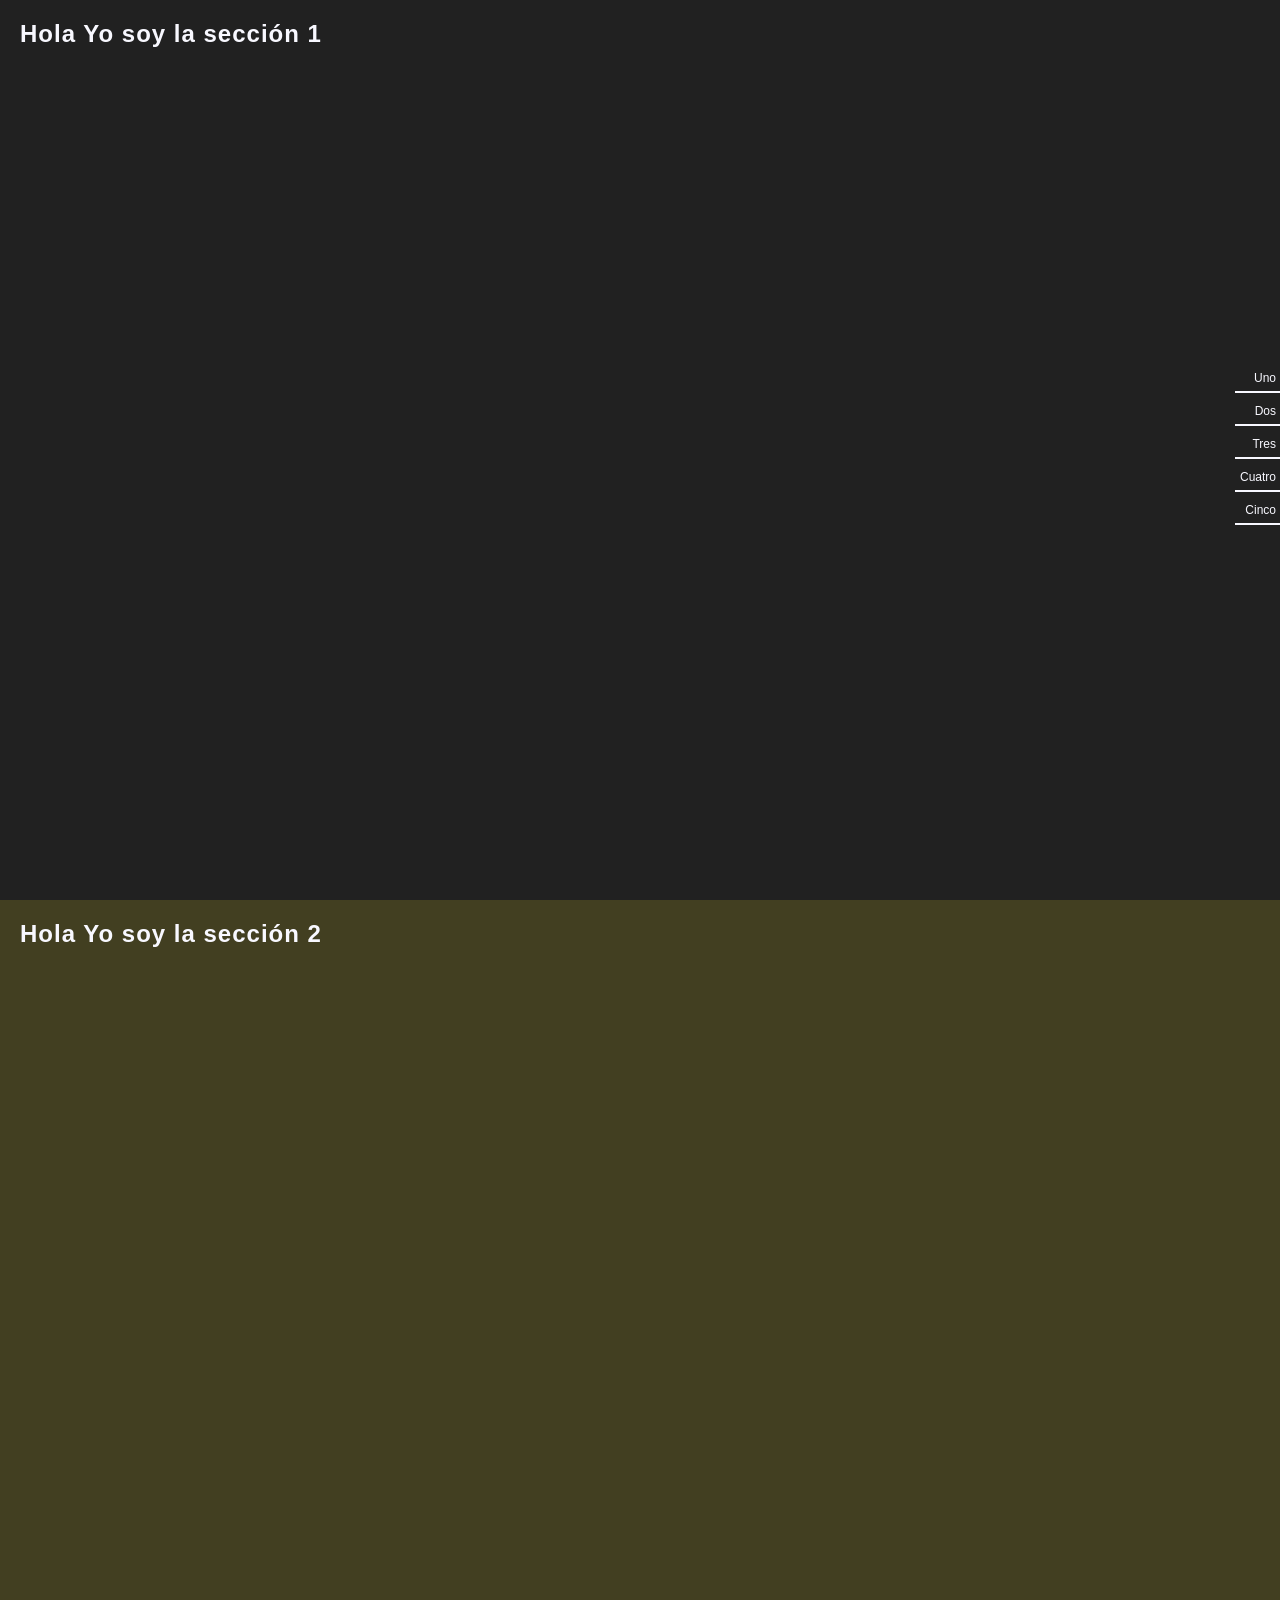
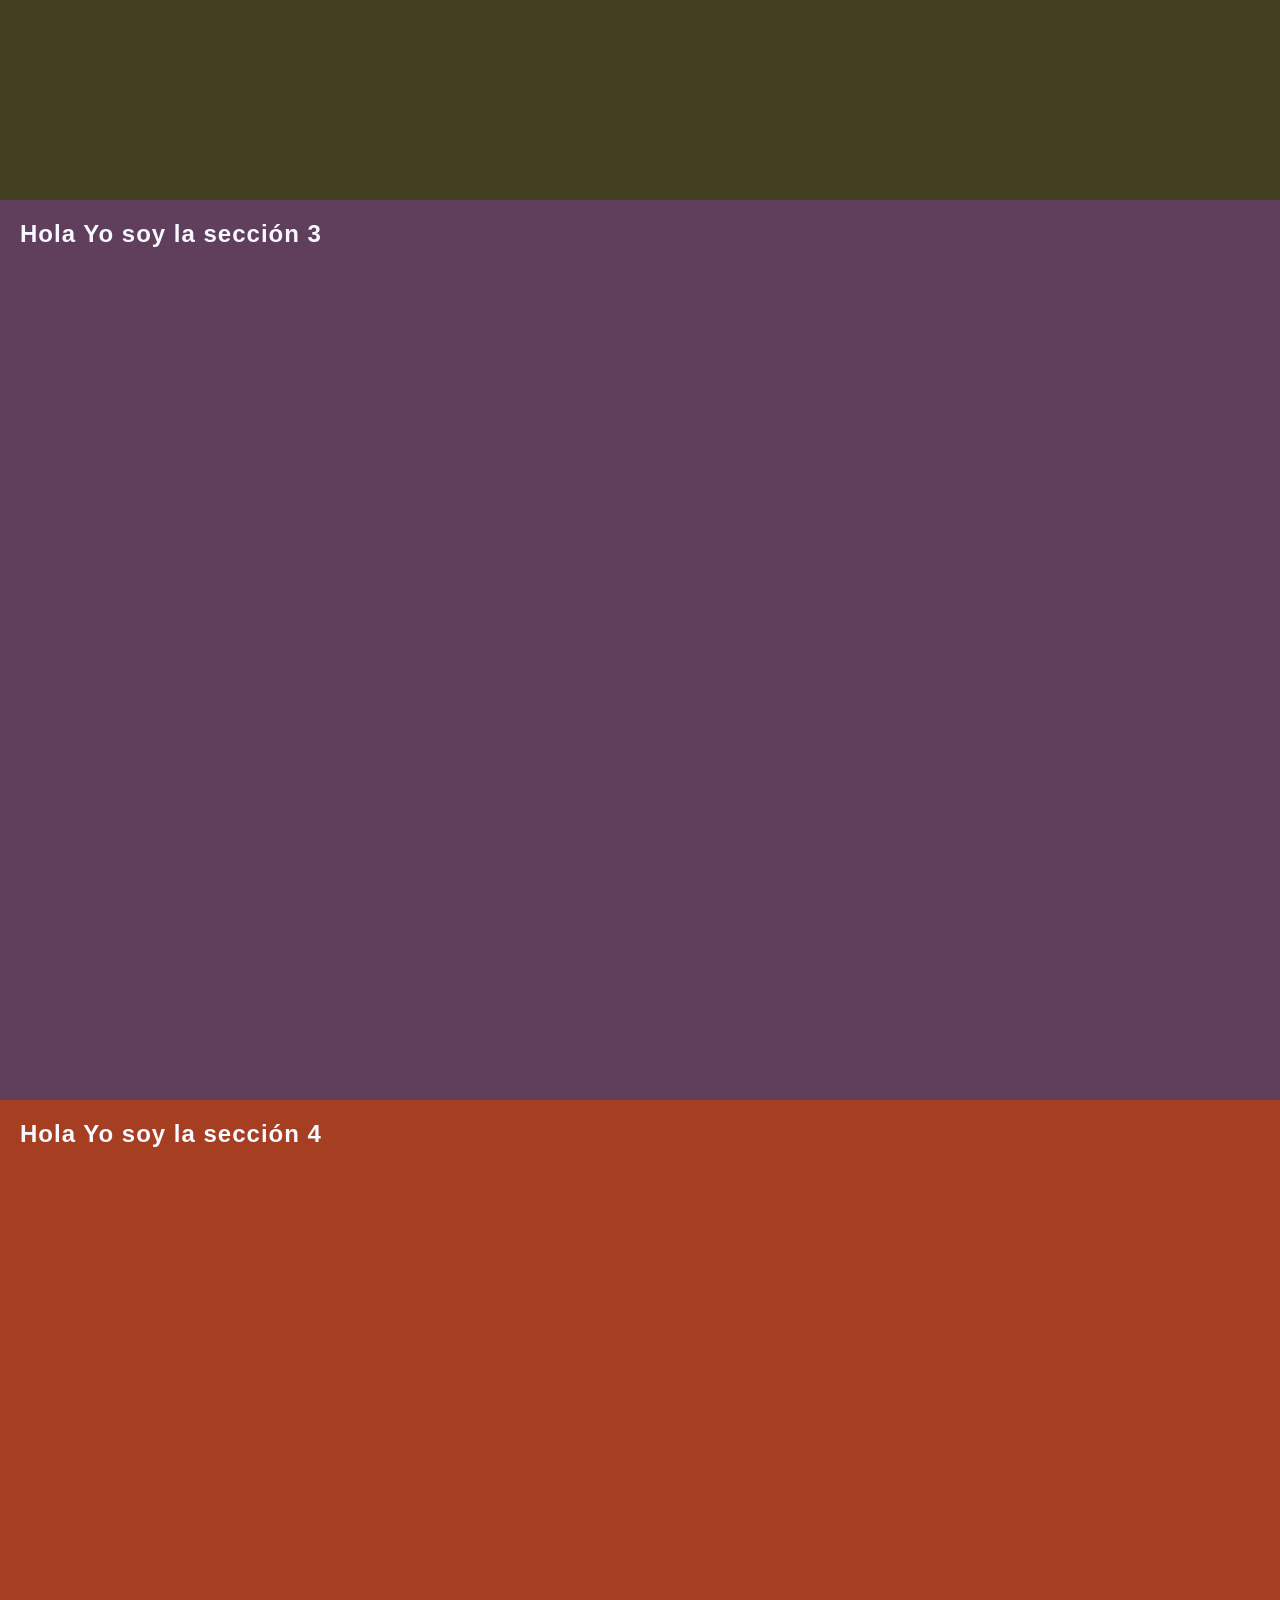
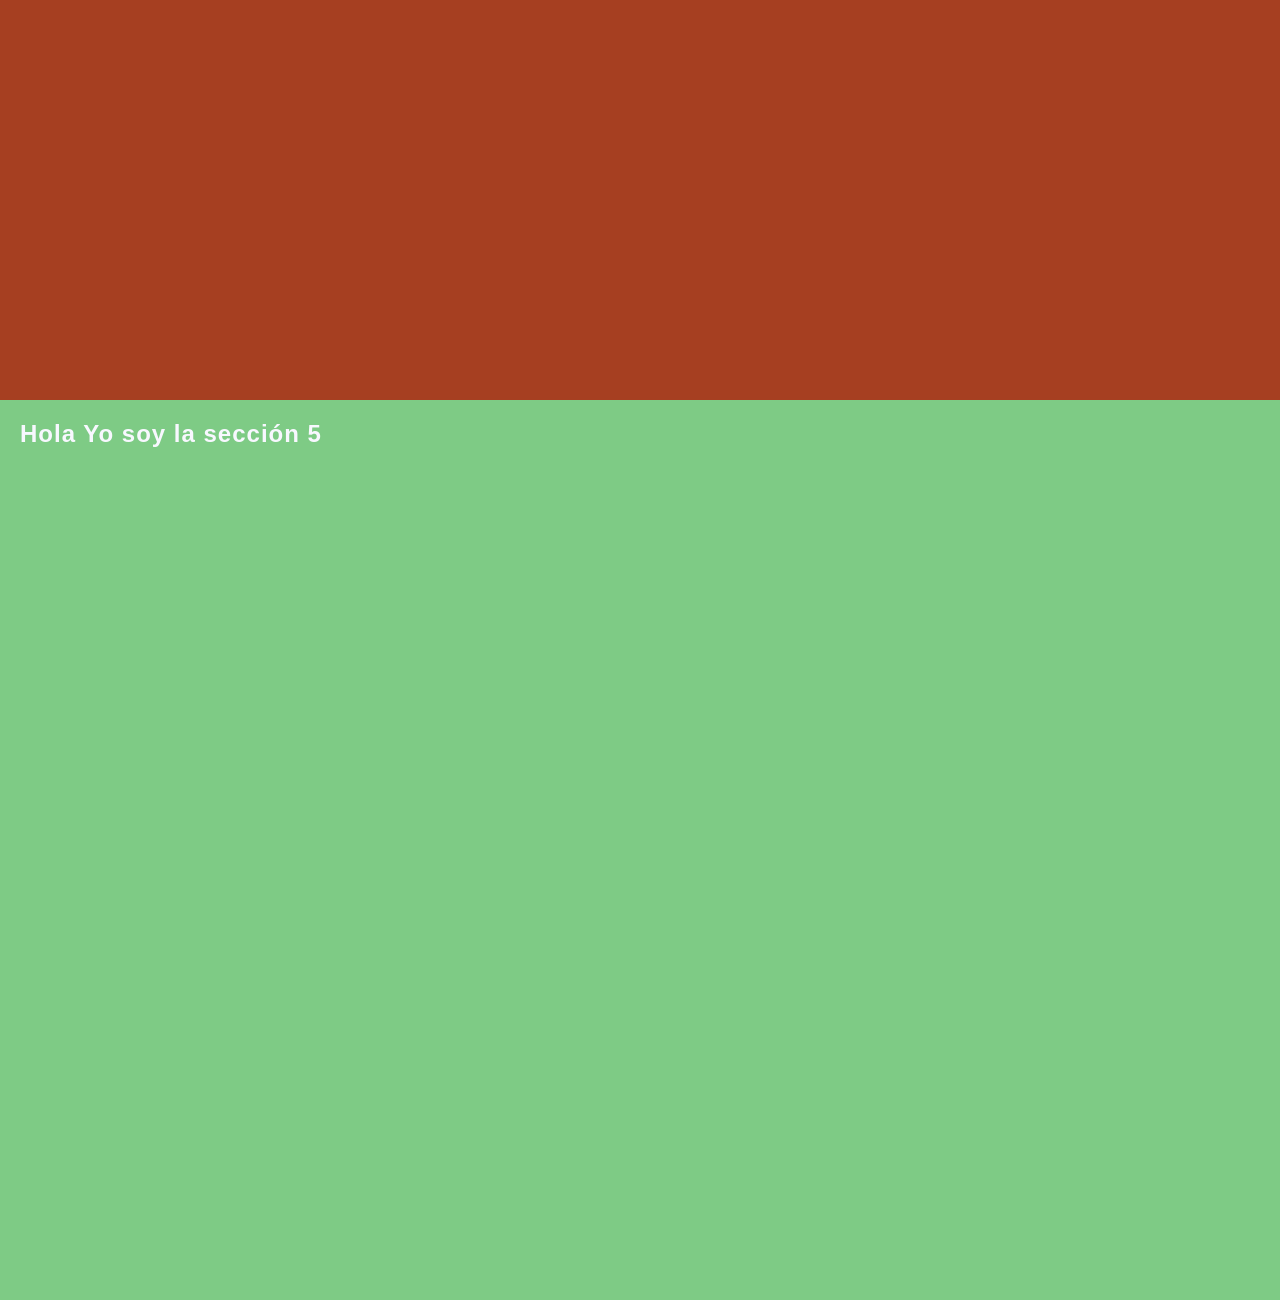
<file: CursojQuery_Clase_03/EjerciciosAResolver/Ejercicio_04/index.html>
<!DOCTYPE html>
<html lang="es">
<head>
    <meta charset="utf-8">
    <meta http-equiv="Content-Type" content="text/html">
    <meta name="viewport" content="width=device-width, user-scalable=no, initial-scale=1">
    <title>Ejercicio_02_B</title>   
</head>

<body>
    <nav>
        <ul>
            <li><p>Uno</p></li>
            <li><p>Dos</p></li>
            <li><p>Tres</p></li>
            <li><p>Cuatro</p></li>
            <li><p>Cinco</p></li>
        </ul> 
    </nav>
    <div id="container">
        <section id="seccionUno">
            <h1>Hola Yo soy la sección <span class="numero">1</span>
        </section>        
        <section id="seccionDos">
            <h1>Hola Yo soy la sección <span class="numero">2</span>
        </section>        
        <section id="seccionTres">
            <h1>Hola Yo soy la sección <span class="numero">3</span>
        </section>        
        <section id="seccionCuatro">
            <h1>Hola Yo soy la sección <span class="numero">4</span>
        </section>        
        <section id="seccionCinco">
            <h1>Hola Yo soy la sección <span class="numero">5</span>
        </section>        
    </div>    
</body>
</html>

<link href="css/app.css" rel="stylesheet" type="text/css" />
<script type="text/javascript" src="js/jquery.min.js"></script>
<script type="text/javascript" src="js/app.js"></script>
</file>
<file: CursojQuery_Clase_03/EjercicioIntro/css/app.css>
* {
    margin: 0;
    padding: 0;
}

body {
    background: rgb(250, 250, 250);
    font-family: Helvetica, Arial, sans-serif;
}

#container {
    max-width: 1024px;
    width: 90%;
    display: block;
    margin: 0 auto;
    margin-top: 20px;
    margin-bottom: 20px;
}

.tarjeta {
    background: rgb(160, 220, 133);
    width: 110px;
    height: 80px;
    color: white;
    display: inline-block;
    margin: 5px;
    text-align: center;
    line-height: 80px;
    font-weight: bold;
}

.adentro {
    background: rgb(180, 250, 103);
}

.activo {
    background: rgb(240, 250, 10);
    color: #444;
}
</file>
<file: Clase_02/EjerciciosAResolver/Ejercicio_00/css/app.css>
* {
    margin: 0;
    padding: 0;
}

.button {
    width: 100px;
    height: 40px;
    display: inline-block;
    background: #333;
    margin: 10px;
    color: white;
    text-align: center;
    line-height: 40px;
    box-shadow: 2px 2px 2px #777;
    cursor: pointer;
}

.button:hover {
    box-shadow: none;
}

#contenido div {
    width: 90%;
    height: 50px;
    background: #EEE;
    margin: 10px;
    padding: 5px;
    border-bottom: 3px solid #333;
}
</file>
<file: Clase_02/EjerciciosAResolver/Ejercicio_01/css/app.css>
* {
    margin: 0;
    padding: 0;
}

.button {
    width: 100px;
    height: 40px;
    display: inline-block;
    background: #333;
    margin: 10px;
    color: white;
    text-align: center;
    line-height: 40px;
    box-shadow: 2px 2px 2px #777;
    cursor: pointer;
}

.button:hover {
    box-shadow: none;
}

#contenido div {
    width: 90%;
    height: 50px;
    background: #EEE;
    margin: 10px;
    padding: 5px;
    border-bottom: 3px solid #333;
}
</file>
<file: Clase_02/EjerciciosAResolver/Ejercicio_02/css/app.css>
* {
    padding: 0;
    margin: 0;
}

body {
    background: rgb(250, 250, 250);
    font-family: Helvetica, Arial;
    color: #444;
}

#container {
    max-width: 1024px;
    width: 100%;
    display: block;
    margin: 0 auto;
}

header {
    background: rgb(240, 190, 70);
    width: 100%;    
    height: 50px;
}

header h2 {
    font-size: 28px;
    margin-left: 50px;
    line-height: 40px;
    padding-top: 10px;
    color: ghostwhite;
    font-weight: normal;
}

#contenido {
    display: block;
    margin: 0 auto;
    width: 90%;
    margin-bottom: 15%;
}

#contenidoHead {
    display: flex;
    margin-top: 5%;
}

.titulo {
    font-size: 36px;
    color: rgb(255, 92, 102);
    width: 60%;
    text-align: center;
    font-weight: bold;
    line-height: 120px;
}

#contenidoHead img {
    width: 200px;
    height: 150px;
    border-radius: 5px;
}

#explicacion {
    margin-top: 8%;  
    max-width: 400px;
    width: 100%;
    font-size: 14px;
    line-height: 20px;  
}

#ingredientes {
    margin-top: 5%;
    max-width: 300px;
    width: 100%;
    font-size: 14px;
    font-weight: normal;
}

.subtitulo {
    margin: 5px;
    margin-left: 0;
    color: rgb(50, 150, 122);
    font-weight: bold;
}

#ingredientes ul {
    margin-left: 10%;
    line-height: 20px;
    list-style: square;
    color: rgb(255, 92, 102);
}

#ingredientes ul li p {
    color: #444;
}
</file>
<file: Clase_02/EjerciciosAResolver/Ejercicio_03/css/app.css>
* {
    margin: 0;
    padding: 0;
}

body {
    font-family: 'Hind', sans-serif;
    background: rgb(70, 100, 50);
    color: rgb(250, 250, 240);
    font-size: 13px;
}

#container {
    width: 100%;
}

.data-div {
    max-width: 768px;
    width: 100%;
    display: block;
    margin: 0 auto;
}

header {
    width: 100%;    
    background: rgba(33, 33, 33, .5);
    height: 100px;
}

#headerTitle h1 {
    padding: 10px;
    letter-spacing: 1px;
    font-weight: 500;
    line-height: 80px;
    font-size: 30px;
}

#intro {
    padding-top: 3%; 
    background: rgb(245, 245, 245);
    color: rgb(44, 66, 33);
    padding-bottom: 5%;
}

#introImage {
    max-width: 180px;
    width: 100%;
    margin-bottom: 3%;
}

#introImage img {
    width: 90%;    
    border-radius: 5px;
    display: block;
    margin: 0 auto;
}

#introContent {
    max-width: 512px;
    font-weight: 400;
}

#tabs {
    display: table;
    margin-top: 2%;
    margin-bottom: 2%;
}

#tabs div {
    display: inline-block;
    float: left;
    width: 30%;
    height: 50px;
    background: rgba(110, 140, 90, .4);
    margin: 5px;
    text-align: center;
    border-bottom: 3px solid rgba(33, 33, 33, .5);
    border-radius: 2px;
    transition: all .3s ease-in;
    cursor: pointer;
}

#tabs div:hover {
    border-bottom: 3px solid rgba(233, 233, 233, .5);
}

#tabs div.tab-active {
    background: rgba(220, 220, 220, .5);
    border-bottom: 3px solid rgba(33, 33, 33, .7);
}

.subtitle {
    font-weight: bold;
    color: #EEE;
    font-size: 14px;
    margin-top: 8px;
    max-width: 180px;
    margin: 0 auto;
    display: block;
    
    text-transform: uppercase;
}

#articleTitle {
    background: rgb(245, 245, 245);
    height: 80px;
}

#articleTitleContainer {
    color: rgb(44, 66, 33);
}

.title {
    font-size: 24px;
    line-height: 50px;
    padding-top: 30px;
    font-weight: 400;
    letter-spacing: .5px;
    margin-left: 5%;
}

#articlesContainer {
    position: relative;
    height: 80vh;
    border-top: 6px solid rgba(33, 33, 33, .5);
}

.article {
    position: absolute;
    top: 0;
    bottom: 0;
    padding: 30px;
    height: 60vh;
    max-width: 512px;
    width: 80%;
    padding-top: 10px;
}

.article-hidden {
    display: none;
}
</file>
<file: Clase_02/EjerciciosAResolver/Ejercicio_04/css/app.css>
* {
    margin: 0;
    padding: 0;
}

body {
    background: ghostwhite;
    font-family: Helvetica, Arial, sans-serif;
    color: ghostWhite;
}

nav {
    position: fixed;
    right: 0;
    top: 40%;
    text-align: right;
}

nav ul {
    list-style: none;
}

nav ul li {
    margin-top: 5px;
    padding-right: 4px;
    border-bottom: 2px solid ghostwhite;
    cursor: pointer;
    padding-left: 5px;
    line-height: 26px;
    font-size: 12px;
    
}

nav ul li:hover {
    padding-right: 6px;
    border-right: 2px solid ghostwhite;
}

nav ul li span {
    display: inline;
    color: #EE9;
}

nav ul li p {
    display: inline;
}

.nav-active {
    border-right: 2px solid #eee !important;
}

section {
    height: 100vh;
    background: rgb(33, 33, 33);
}

section:nth-child(2) {
    background: rgb(66, 63, 33);
}

section:nth-child(3) {
    background: rgb(96, 63, 93);
}

section:nth-child(4) {
    background: rgb(166, 63, 33);
}

section:nth-child(5) {
    background: rgb(126, 203, 133);
}

section h1 {
    padding: 20px;
    letter-spacing: 1px;
}
</file>
<file: CursojQuery_Clase_03/Ejemplos/DelegarEvento/css/app.css>
* {
    margin: 0;
    padding: 0;
}

body {
    font-family: Helvetica, Arial, sans-serif;
}

#container {
    max-width: 900px;
    width: 90%;
    display: block;
    margin: 0 auto;
    margin-top: 20px;
}

h3 {
    font-size: 40px;
}

.button {
    color: ghostwhite;
    margin-top: 30px;
    margin-bottom: 30px;
    padding: 10px;
    background: #666;
    width: 100px;
    text-align: center;
    box-shadow: 2px 2px 2px #222;
    cursor: pointer;
}

.button:hover {
    box-shadow: 1px 0px 0px #333;
}

ul {
    list-style: square;
    margin-left: 25px;
    color: #EEE;
}

ul li {
    line-height: 24px;
    cursor: pointer;
}

ul li p {    
    text-decoration: underline;
    color: rgb(34, 34, 34);
}

ul li:hover {
    color: #AAA;
}
</file>
<file: CursojQuery_Clase_03/Ejemplos/Eventos/css/app.css>
* {
    margin: 0;
    padding: 0;
}

body {
    background: rgb(250, 250, 250);
    font-family: Helvetica, Arial, sans-serif;
}

#container {
    max-width: 1024px;
    width: 90%;
    display: block;
    margin: 0 auto;
    margin-top: 20px;
    margin-bottom: 20px;
}

#container div {
    width: 140px;
    height: 80px;
    border: 2px solid #333;
    text-align: center;
    line-height: 70px;
    margin: 10px;
    display: inline-block; 
}

#container input {
    width: 170px;
    display: block;
    margin: 0 auto;
    margin-top: 10%;
    border: 1px solid #333;
    padding: 4px;
}
</file>
<file: CursojQuery_Clase_03/EjerciciosAResolver/Ejercicio_03/css/app.css>
* {
    margin: 0;
    padding: 0;
}

body {
    font-family: 'Hind', sans-serif;
    background: rgb(70, 100, 50);
    color: rgb(250, 250, 240);
    font-size: 13px;
}

#container {
    width: 100%;
}

.data-div {
    max-width: 768px;
    width: 100%;
    display: block;
    margin: 0 auto;
}

header {
    width: 100%;    
    background: rgba(33, 33, 33, .5);
    height: 100px;
}

#headerTitle h1 {
    padding: 10px;
    letter-spacing: 1px;
    font-weight: 500;
    line-height: 80px;
    font-size: 30px;
}

#intro {
    padding-top: 3%; 
    background: rgb(245, 245, 245);
    color: rgb(44, 66, 33);
    padding-bottom: 5%;
}

#introImage {
    max-width: 180px;
    width: 100%;
    margin-bottom: 3%;
}

#introImage img {
    width: 90%;    
    border-radius: 5px;
    display: block;
    margin: 0 auto;
}

#introContent {
    max-width: 512px;
    font-weight: 400;
}

#tabs {
    display: table;
    margin-top: 2%;
    margin-bottom: 2%;
}

#tabs div {
    display: inline-block;
    float: left;
    width: 30%;
    height: 50px;
    background: rgba(110, 140, 90, .4);
    margin: 5px;
    text-align: center;
    border-bottom: 3px solid rgba(33, 33, 33, .5);
    border-radius: 2px;
    transition: all .3s ease-in;
    cursor: pointer;
}

#tabs div:hover {
    border-bottom: 3px solid rgba(233, 233, 233, .5);
}

#tabs div.tab-active {
    background: rgba(220, 220, 220, .5);
    border-bottom: 3px solid rgba(33, 33, 33, .7);
}

.subtitle {
    font-weight: bold;
    color: #EEE;
    font-size: 14px;
    margin-top: 8px;
    max-width: 180px;
    margin: 0 auto;
    display: block;
    
    text-transform: uppercase;
}

#articleTitle {
    background: rgb(245, 245, 245);
    height: 80px;
}

#articleTitleContainer {
    color: rgb(44, 66, 33);
}

.title {
    font-size: 24px;
    line-height: 50px;
    padding-top: 30px;
    font-weight: 400;
    letter-spacing: .5px;
    margin-left: 5%;
}

#articlesContainer {
    position: relative;
    height: 80vh;
    border-top: 6px solid rgba(33, 33, 33, .5);
}

.article {
    position: absolute;
    top: 0;
    bottom: 0;
    padding: 30px;
    height: 60vh;
    max-width: 512px;
    width: 80%;
    padding-top: 10px;
}

.article-hidden {
    display: none;
}
</file>
<file: CursojQuery_Clase_03/EjerciciosAResolver/Ejercicio_04/css/app.css>
* {
    margin: 0;
    padding: 0;
}

body {
    background: ghostwhite;
    font-family: Helvetica, Arial, sans-serif;
    color: ghostWhite;
}

nav {
    position: fixed;
    right: 0;
    top: 40%;
    text-align: right;
}

nav ul {
    list-style: none;
}

nav ul li {
    margin-top: 5px;
    padding-right: 4px;
    border-bottom: 2px solid ghostwhite;
    cursor: pointer;
    padding-left: 5px;
    line-height: 26px;
    font-size: 12px;
    
}

nav ul li:hover {
    padding-right: 6px;
    border-right: 2px solid ghostwhite;
}

nav ul li span {
    display: inline;
    color: #EE9;
}

nav ul li p {
    display: inline;
}

.nav-active {
    border-right: 2px solid #eee !important;
}

section {
    height: 100vh;
    background: rgb(33, 33, 33);
}

section:nth-child(2) {
    background: rgb(66, 63, 33);
}

section:nth-child(3) {
    background: rgb(96, 63, 93);
}

section:nth-child(4) {
    background: rgb(166, 63, 33);
}

section:nth-child(5) {
    background: rgb(126, 203, 133);
}

section h1 {
    padding: 20px;
    letter-spacing: 1px;
}
</file>
